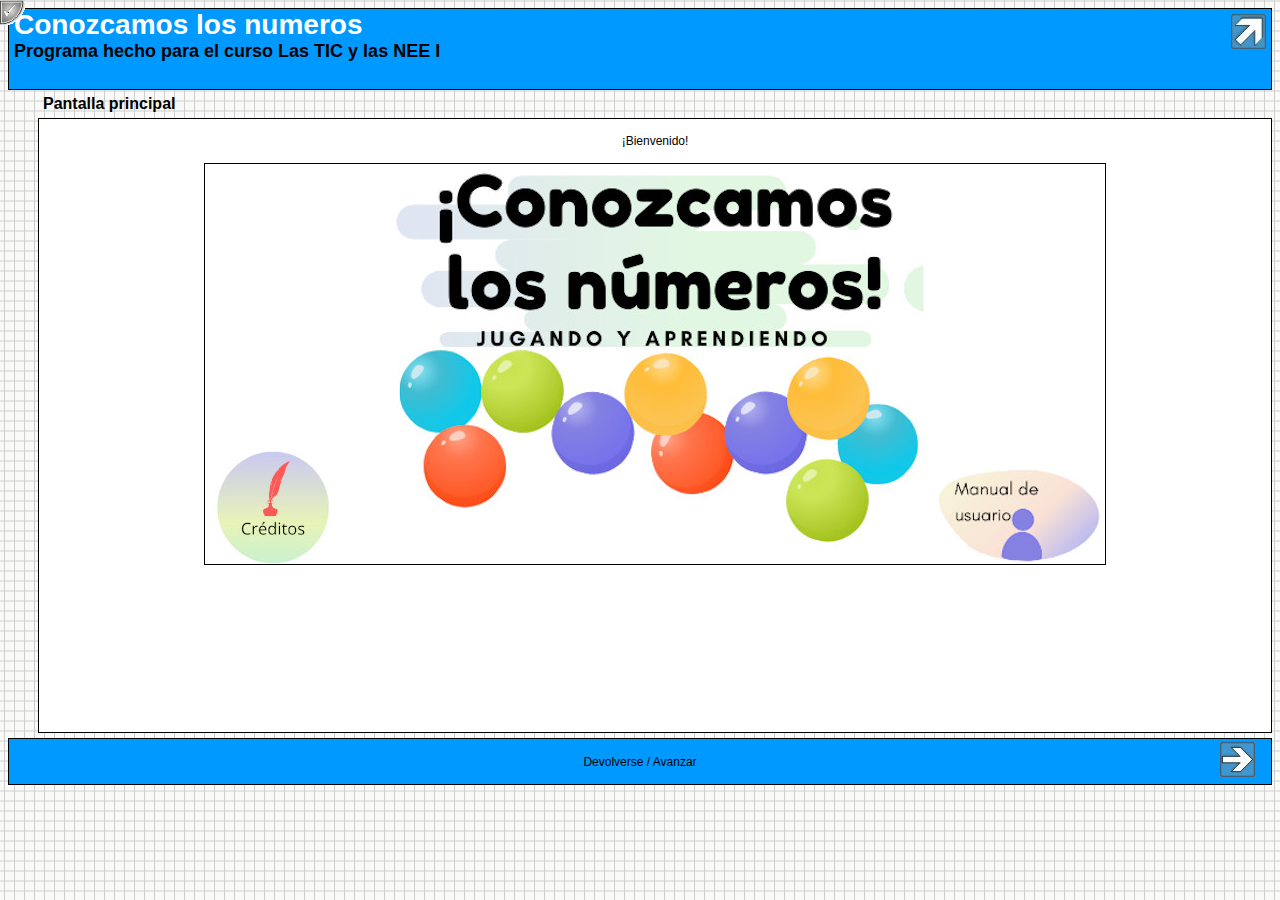
<file: index.htm>
<!DOCTYPE html>
<!--ArdoraPaquete-->
<!--Created by Ardora - www.webardora.net-->
<head><meta charset="utf-8"/>
<title>Conozcamos los números</title>
<meta name="keywords" content="" />
<meta name="description" content="" />
<link href="index.css" rel="stylesheet" type="text/css"/>
<script src="ardoraFiles/js/jquery.js"></script>
<script src="ardoraFiles/js/jquery-ui.min.js"></script>
<script src="ardoraFiles/js/jquery.ui.touch-punch.min.js"></script>
<script type="text/javascript" src="js/ardoraPaquete.js"></script>
</head>
<body  onload="inicia(), MM_preloadImages('images/axu1.jpg','images/fora1.jpg','images/seg1.jpg','images/ant1.jpg')">
<div id="suggestPost"><a></a></div>
	<div id="contenedor">
		<div id="cabecera">
			<h3> 
<a id="botonAxuda"  href="A031" onmouseout="MM_swapImgRestore()" onmouseover="MM_swapImage('Image1','','images/axu1.jpg',1)"><img src="images/axu0.jpg" alt="Ayuda" title="Ayuda" name="Image1" width="35" height="35" border="0" id="Image1" /></a>
<a id="botonPechar"  href="javascript:PechaVentana()" onmouseout="MM_swapImgRestore()" onmouseover="MM_swapImage('Image2','','images/fora1.jpg',1)"><img src="images/fora0.jpg" alt="cerrar ventana" title="cerrar ventana" name="Image2" width="35" height="35" border="0" id="Image2" /></a>
			</h3>
<h1>Conozcamos los numeros</h1>
<h2>Programa hecho para el curso Las TIC y las NEE I </h2>
			<h4 id="menuPrincipal">
			</h4>
	  </div>
		<div id="areaContido">
<h1 id="tituloAct" > A13 </h1>
<h2 id="enunciadoAct" > A15 </h2>
			<div id="areaApplet">
<h3 id="contidoAct" >A16</h3>
			</div>
		</div></div>
		<div id="pie">
		   <table width="100%" border="0">
              	   <tr>
<td width="4%"><a id="botonAtras"  href="A171" onmouseout="MM_swapImgRestore()" onmouseover="MM_swapImage('Image4','','images/ant1.jpg',1)"><img src="images/ant0.jpg" alt="A172" name="Image4"  border="0" id="Image4" /></a></td>
<td width="92%"><p align="center">Devolverse                /                      Avanzar</p><!--"83%"--></td>
<td width="4%"><a id="botonAdiante"  href="A191" onmouseout="MM_swapImgRestore()" onmouseover="MM_swapImage('Image3','','images/seg1.jpg',1)"><img src="images/seg0.jpg" alt="A192" name="Image3" border="0" id="Image3" /></a></td>
                   </tr>
                   </table>
	       </div>
	</div>

</body>
</html>
</file>
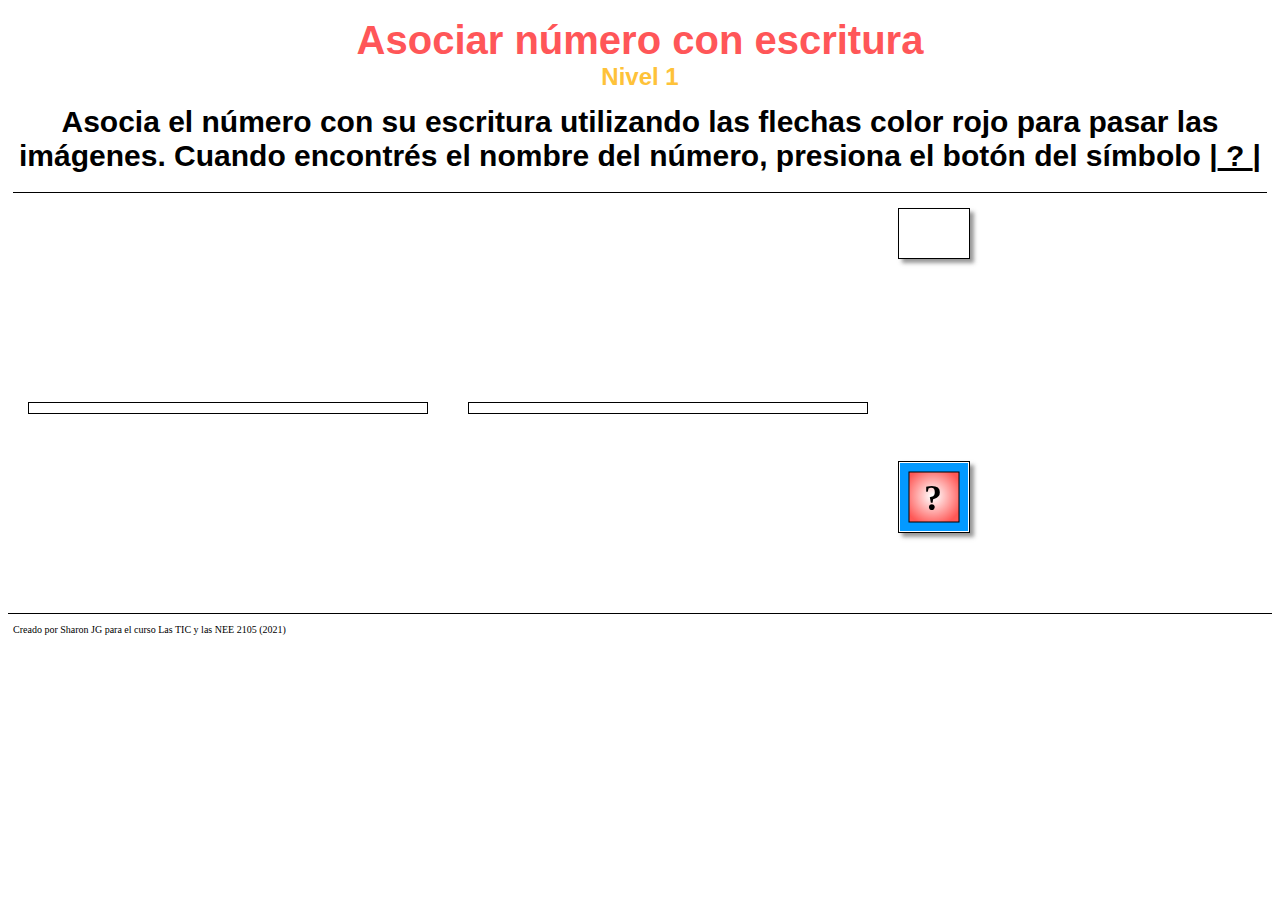
<file: Asocie_1/Asocie_1.htm>
<!DOCTYPE html>
<!--Created by Ardora - www.webardora.net-->
<!--ArdoraRel-->
<!--bajo licencia Attribution-NonCommercial-NoDerivatives 4.0 International (CC BY-NC-ND 4.0)
para otros usos contacte con el autor-->
<html lang="es">
<head><meta charset="utf-8" /><title>Asociar número con escitura - Nivel 1</title>
<link type="text/css" href="Asocie_1_resources/css/ardoraRel.css" rel="stylesheet" />
<script language="javascript" type="text/javascript" src="../ardoraFiles/js/jquery.js"></script>
<script language="javascript" type="text/javascript" src="../ardoraFiles/js/jquery-ui.min.js"></script>
<script language="javascript" type="text/javascript" src="../ardoraFiles/js/jquery.ui.touch-punch.min.js"></script>
<script language="javascript" type="text/javascript" src="Asocie_1_resources/js/ardoraRelCFG.js"></script>
<script language="javascript" type="text/javascript" src="Asocie_1_resources/js/ardoraScorm.js"></script>
<script language="javascript" type="text/javascript" src="Asocie_1_resources/js/ardoraRel.js"></script>
<script language="javascript" type="text/javascript" src="Asocie_1_resources/js/ardoraTab.js"></script>
</head>
<body onLoad="loadPage()" onbeforeunload="unloadPage()" onUnload="unloadPage()">
<div id="ardoraMain">
<audio id="audioEnu">
<source src="Asocie_1_resources/media/asociar_numero.mp3" type="audio/mp3">
</audio>
<audio id="auD1">
<source src="Asocie_1_resources/media/uno.mp3" type="audio/mp3">
</audio>
<audio id="auD2">
<source src="Asocie_1_resources/media/dos.mp3" type="audio/mp3">
</audio>
<audio id="auD3">
<source src="Asocie_1_resources/media/tres.mp3" type="audio/mp3">
</audio>
<audio id="auD4">
<source src="Asocie_1_resources/media/cuatro.mp3" type="audio/mp3">
</audio>
<audio id="auD5">
<source src="Asocie_1_resources/media/cinco.mp3" type="audio/mp3">
</audio>
<audio id="audioFelicitacion">
<source src="Asocie_1_resources/media/felicidades.mp3" type="audio/mp3">
</audio>
<audio id="audioErro">
<source src="Asocie_1_resources/media/intenta_de_nuevo.mp3" type="audio/mp3">
</audio>
<div id="ardoraEnu"><SPAN style="font-size:40px;color:#FF5658"><b>Asociar número con escritura</b></SPAN><br><SPAN style="font-size:24px;color:#FEC239"><b>Nivel 1</b></SPAN><br><br><SPAN style="font-size:30px;color:#000000"><b>Asocia el número con su escritura utilizando las flechas color rojo para pasar las imágenes. Cuando encontrés el nombre del número,  presiona el botón del símbolo |</b></SPAN><SPAN style="font-size:30px;color:#000000"><b><u> ? </u></b></SPAN><SPAN style="font-size:30px;color:#000000"><b>|</b></SPAN><br><br></div>
  <div id="ardoraAct">
<div id="tableL"><div class="cell"><div id="buttonUpLeft" class="butt"><canvas id="bUpLCanvas" width="400px" height="40px"></canvas></div>
<div id="contenL"></div><div id="buttonDownLeft" class="butt"><canvas id="bDownLCanvas" width="400px" height="40px"></canvas></div></div></div>
<div id="tableR"><div class="cell"><div id="buttonUpRight" class="butt"><canvas id="bUpRCanvas" width="400px" height="40px"></canvas></div>
<div id="contenR"></div><div id="buttonDownRight" class="butt"><canvas id="bDownRCanvas" width="400px" height="40px"></canvas></div></div></div>
<canvas id="ardoraActCanvas" width="2px" height="2px"></canvas>
  </div>
<div id="ardoraTab">
  <canvas id="ardoraTabCanvas" width="70" height="49"></canvas>
  <div id="buttonOk"><canvas id="buttonOkCanvas" width="70" height="70"></canvas></div>
</div></div>
<div id="ardoraAlumSCORM"><p></p></div>
<div id="ardoraAutor"><p>Creado por Sharon JG para el curso Las TIC y las NEE 2105 (2021)</p></div>
</body></html>
</file>
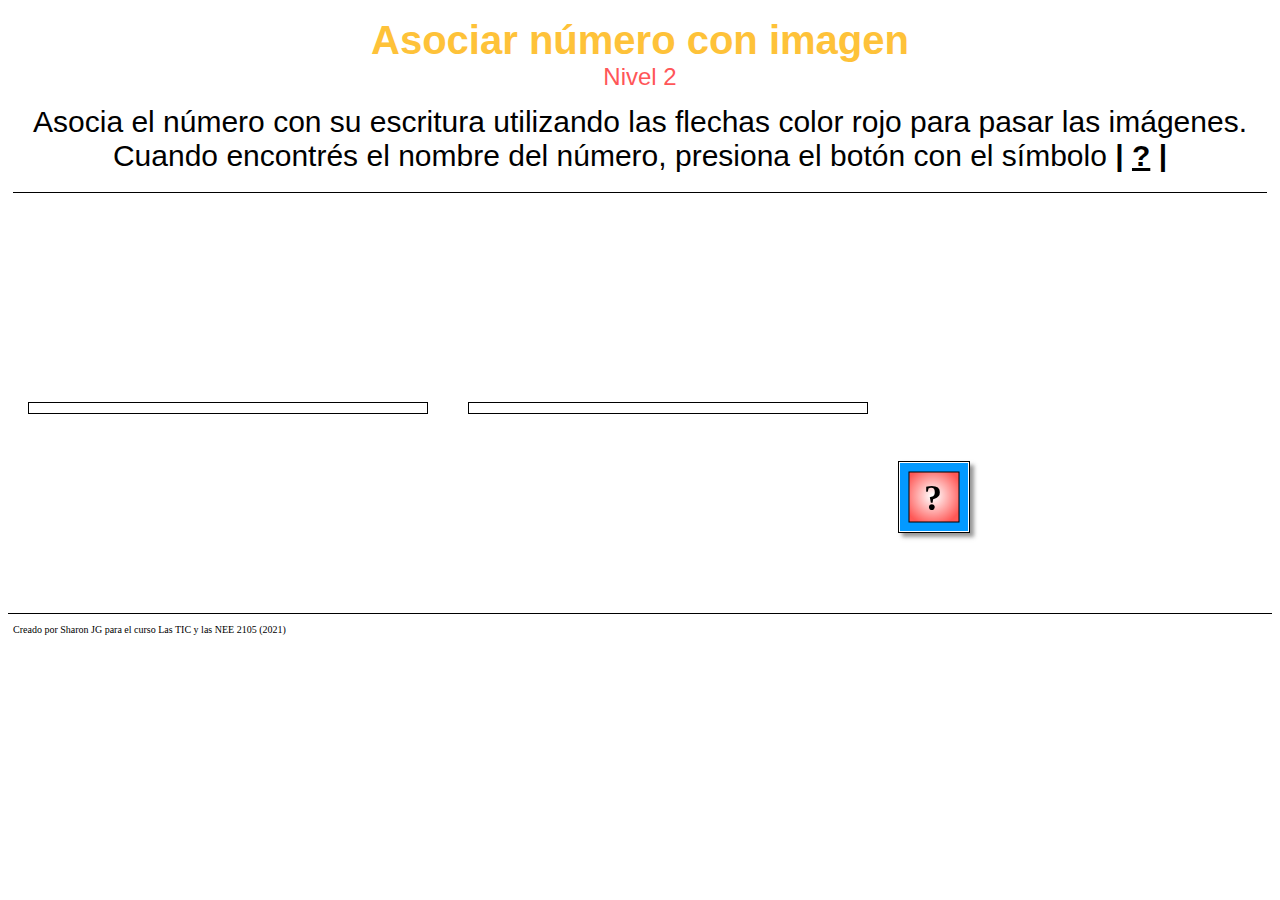
<file: Asocie_2/Asocie_2.htm>
<!DOCTYPE html>
<!--Created by Ardora - www.webardora.net-->
<!--ArdoraRel-->
<!--bajo licencia Attribution-NonCommercial-NoDerivatives 4.0 International (CC BY-NC-ND 4.0)
para otros usos contacte con el autor-->
<html lang="es">
<head><meta charset="utf-8" /><title>Asociar número e imagen - Nivel 2</title>
<link type="text/css" href="Asocie_2_resources/css/ardoraRel.css" rel="stylesheet" />
<script language="javascript" type="text/javascript" src="../ardoraFiles/js/jquery.js"></script>
<script language="javascript" type="text/javascript" src="../ardoraFiles/js/jquery-ui.min.js"></script>
<script language="javascript" type="text/javascript" src="../ardoraFiles/js/jquery.ui.touch-punch.min.js"></script>
<script language="javascript" type="text/javascript" src="Asocie_2_resources/js/ardoraRelCFG.js"></script>
<script language="javascript" type="text/javascript" src="Asocie_2_resources/js/ardoraScorm.js"></script>
<script language="javascript" type="text/javascript" src="Asocie_2_resources/js/ardoraRel.js"></script>
<script language="javascript" type="text/javascript" src="Asocie_2_resources/js/ardoraTab.js"></script>
</head>
<body onLoad="loadPage()" onbeforeunload="unloadPage()" onUnload="unloadPage()">
<div id="ardoraMain">
<audio id="audioEnu">
<source src="Asocie_2_resources/media/asociar_numero.mp3" type="audio/mp3">
</audio>
<audio id="auD1">
<source src="Asocie_2_resources/media/nueve.mp3" type="audio/mp3">
</audio>
<audio id="auD2">
<source src="Asocie_2_resources/media/10.mp3" type="audio/mp3">
</audio>
<audio id="auD3">
<source src="Asocie_2_resources/media/tres.mp3" type="audio/mp3">
</audio>
<audio id="auD4">
<source src="Asocie_2_resources/media/cuatro.mp3" type="audio/mp3">
</audio>
<audio id="auD5">
<source src="Asocie_2_resources/media/cinco.mp3" type="audio/mp3">
</audio>
<audio id="auD6">
<source src="Asocie_2_resources/media/seis.mp3" type="audio/mp3">
</audio>
<audio id="auD7">
<source src="Asocie_2_resources/media/siete.mp3" type="audio/mp3">
</audio>
<audio id="auD8">
<source src="Asocie_2_resources/media/ocho.mp3" type="audio/mp3">
</audio>
<audio id="audioFelicitacion">
<source src="Asocie_2_resources/media/felicidades.mp3" type="audio/mp3">
</audio>
<audio id="audioErro">
<source src="Asocie_2_resources/media/intenta_de_nuevo.mp3" type="audio/mp3">
</audio>
<div id="ardoraEnu"><SPAN style="font-size:40px;color:#FEC239"><b>Asociar número con imagen</b></SPAN><br><SPAN style="font-size:24px;color:#FF5658">Nivel 2</SPAN><br><br><SPAN style="font-size:30px;color:#000000">Asocia el número con su escritura utilizando las flechas color rojo para pasar las imágenes. Cuando encontrés el nombre del número, presiona el botón con el símbolo </SPAN><SPAN style="font-size:30px;color:#000000"><b>| </b></SPAN><SPAN style="font-size:30px;color:#000000"><b><u>?</u></b></SPAN><SPAN style="font-size:30px;color:#000000"><b> |</b></SPAN><br><br></div>
  <div id="ardoraAct">
<div id="tableL"><div class="cell"><div id="buttonUpLeft" class="butt"><canvas id="bUpLCanvas" width="400px" height="40px"></canvas></div>
<div id="contenL"></div><div id="buttonDownLeft" class="butt"><canvas id="bDownLCanvas" width="400px" height="40px"></canvas></div></div></div>
<div id="tableR"><div class="cell"><div id="buttonUpRight" class="butt"><canvas id="bUpRCanvas" width="400px" height="40px"></canvas></div>
<div id="contenR"></div><div id="buttonDownRight" class="butt"><canvas id="bDownRCanvas" width="400px" height="40px"></canvas></div></div></div>
<canvas id="ardoraActCanvas" width="2px" height="2px"></canvas>
  </div>
<div id="ardoraTab">
  <div id="buttonOk"><canvas id="buttonOkCanvas" width="70" height="70"></canvas></div>
</div></div>
<div id="ardoraAlumSCORM"><p></p></div>
<div id="ardoraAutor"><p>Creado por Sharon JG para el curso Las TIC y las NEE 2105 (2021)</p></div>
</body></html>
</file>
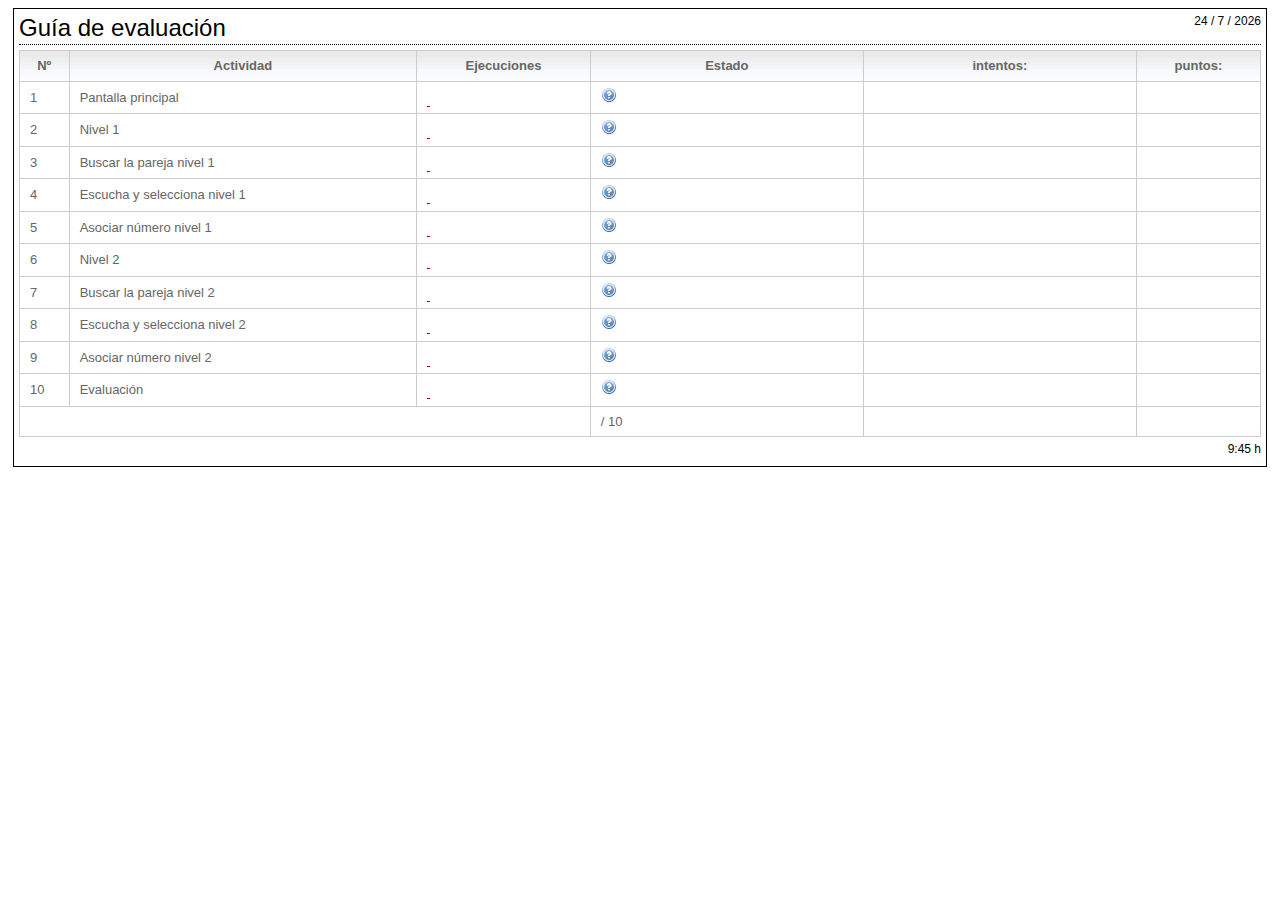
<file: avalia/avalia.htm>
<!DOCTYPE html>
<!--ArdoraPaquete_Autoavaliacion-->
<!--Created by Ardora - www.webardora.net-->
<head><meta charset="utf-8"/>
<title>Guía de evaluación</title>
<link href="avalia.css" rel="stylesheet" type="text/css"/>
<script type="text/javascript" src="avalia.js"></script>
</head>
<body>
<div id="informe">
   <div id="cabeceira">
      <div id="titulo">
Guía de evaluación
      </div>
      <div id="data">
      <script> document.write(dameData());</script>
      </div>
   </div>
   <div id="tempoInicio">
      <script> document.write(window.opener.horaInicio);</script>
    </div>
    <table width="100%" border="0"><thead><tr>
   <th scope="col" width="4%">Nº</th>
   <th scope="col" width="28%">Actividad</th>
   <th scope="col" width="14%">Ejecuciones</th>
   <th scope="col" width="22%">Estado</th>
   <th scope="col" width="22%">intentos:</th>
   <th scope="col" width="32%">puntos:</th>
   </tr></thead>
   <tr>
   <td>1</td>
   <td>Pantalla principal</td>
   <td><span class="hotspot" onmouseover="javascript:dameInforme(0)" onmouseout="tooltip.hide();"><script>document.write(contaIntentos(0))</script></span></td>
   <td><img id="ima0" src="images/help.png"/></td>
   <td><script>document.write(dameIntentos(0))</script></td>
   <td><script>document.write(damePuntos(0))</script></td>
   </tr>
   <tr>
   <td>2</td>
   <td>Nivel 1</td>
   <td><span class="hotspot" onmouseover="javascript:dameInforme(1)" onmouseout="tooltip.hide();"><script>document.write(contaIntentos(1))</script></span></td>
   <td><img id="ima1" src="images/help.png"/></td>
   <td><script>document.write(dameIntentos(1))</script></td>
   <td><script>document.write(damePuntos(1))</script></td>
   </tr>
   <tr>
   <td>3</td>
   <td>Buscar la pareja nivel 1</td>
   <td><span class="hotspot" onmouseover="javascript:dameInforme(2)" onmouseout="tooltip.hide();"><script>document.write(contaIntentos(2))</script></span></td>
   <td><img id="ima2" src="images/help.png"/></td>
   <td><script>document.write(dameIntentos(2))</script></td>
   <td><script>document.write(damePuntos(2))</script></td>
   </tr>
   <tr>
   <td>4</td>
   <td>Escucha y selecciona nivel 1</td>
   <td><span class="hotspot" onmouseover="javascript:dameInforme(3)" onmouseout="tooltip.hide();"><script>document.write(contaIntentos(3))</script></span></td>
   <td><img id="ima3" src="images/help.png"/></td>
   <td><script>document.write(dameIntentos(3))</script></td>
   <td><script>document.write(damePuntos(3))</script></td>
   </tr>
   <tr>
   <td>5</td>
   <td>Asociar número nivel 1</td>
   <td><span class="hotspot" onmouseover="javascript:dameInforme(4)" onmouseout="tooltip.hide();"><script>document.write(contaIntentos(4))</script></span></td>
   <td><img id="ima4" src="images/help.png"/></td>
   <td><script>document.write(dameIntentos(4))</script></td>
   <td><script>document.write(damePuntos(4))</script></td>
   </tr>
   <tr>
   <td>6</td>
   <td>Nivel 2</td>
   <td><span class="hotspot" onmouseover="javascript:dameInforme(5)" onmouseout="tooltip.hide();"><script>document.write(contaIntentos(5))</script></span></td>
   <td><img id="ima5" src="images/help.png"/></td>
   <td><script>document.write(dameIntentos(5))</script></td>
   <td><script>document.write(damePuntos(5))</script></td>
   </tr>
   <tr>
   <td>7</td>
   <td>Buscar la pareja nivel 2</td>
   <td><span class="hotspot" onmouseover="javascript:dameInforme(6)" onmouseout="tooltip.hide();"><script>document.write(contaIntentos(6))</script></span></td>
   <td><img id="ima6" src="images/help.png"/></td>
   <td><script>document.write(dameIntentos(6))</script></td>
   <td><script>document.write(damePuntos(6))</script></td>
   </tr>
   <tr>
   <td>8</td>
   <td>Escucha y selecciona nivel 2</td>
   <td><span class="hotspot" onmouseover="javascript:dameInforme(7)" onmouseout="tooltip.hide();"><script>document.write(contaIntentos(7))</script></span></td>
   <td><img id="ima7" src="images/help.png"/></td>
   <td><script>document.write(dameIntentos(7))</script></td>
   <td><script>document.write(damePuntos(7))</script></td>
   </tr>
   <tr>
   <td>9</td>
   <td>Asociar número nivel 2</td>
   <td><span class="hotspot" onmouseover="javascript:dameInforme(8)" onmouseout="tooltip.hide();"><script>document.write(contaIntentos(8))</script></span></td>
   <td><img id="ima8" src="images/help.png"/></td>
   <td><script>document.write(dameIntentos(8))</script></td>
   <td><script>document.write(damePuntos(8))</script></td>
   </tr>
   <tr>
   <td>10</td>
   <td>Evaluación</td>
   <td><span class="hotspot" onmouseover="javascript:dameInforme(9)" onmouseout="tooltip.hide();"><script>document.write(contaIntentos(9))</script></span></td>
   <td><img id="ima9" src="images/help.png"/></td>
   <td><script>document.write(dameIntentos(9))</script></td>
   <td><script>document.write(damePuntos(9))</script></td>
   </tr>
   <tr>
   <td colspan="3">&nbsp;</td>
   <td><strong><script>document.write(dameCorrectas())</script></strong> / 10 </td>
   <td>&nbsp;</td>
   <td><strong><script>document.write(damePuntosTotal())</script></strong></td>
   </tr>
</table>
<div id="tempoFin"><script>document.write(dameHora())</script></div>
</div></body></html>
</file>
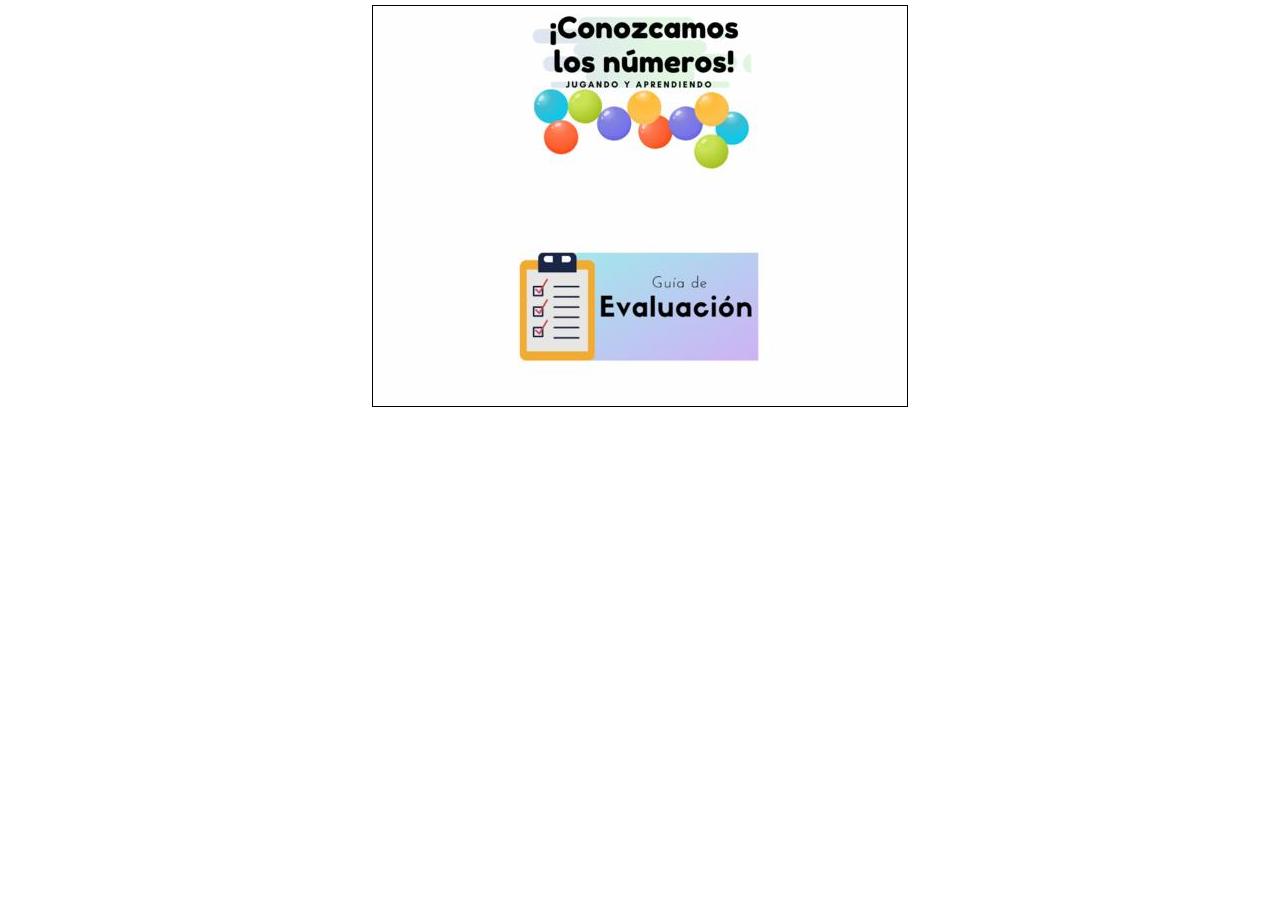
<file: Evaluacion/Evaluacion.htm>
<!DOCTYPE html>
<!--Created by Ardora - www.webardora.net-->
<!--ArdoraMPanorama-->
<!--bajo licencia Attribution-NonCommercial-NoDerivatives 4.0 International (CC BY-NC-ND 4.0)
para otros usos contacte con el autor-->
<html lang="es">
<head><meta charset="utf-8" /><title></title>
<!--[if lt IE 9]> <script src="ardoraFiles/js/html5shiv.js"></script> <![endif]-->
<link type="text/css" href="ardoraFiles/css/normalize.css" rel="stylesheet" />
<link type="text/css" href="Evaluacion_resources/css/ardorapanorama.css" rel="stylesheet" />
<script language="javascript" type="text/javascript" src="ardoraFiles/js/jquery.js"></script>
<script language="javascript" type="text/javascript" src="ardoraFiles/js/jquery-ui.min.js"></script>
<script src="ardoraFiles/js/jquery.ui.core.min.js"></script>
<script src="ardoraFiles/js/jquery.ui.widget.min.js"></script>
<script src="ardoraFiles/js/jquery.ui.mouse.min.js"></script>
<script src="ardoraFiles/js/jquery.ui.touch-punch.min.js"></script>
<script src="ardoraFiles/js/jquery.mobile.custom.min.js"></script>
<script language="javascript" type="text/javascript" src="Evaluacion_resources/js/ardorapanorama.js"></script>
</head>
<body>
<div id="ardoraMain">
<canvas id="ardoraActCanvas" width="2px" height="2px"></canvas>
<div id="ardora_zoom"><div id="zoomer"><img src="Evaluacion_resources/media/i_evaluación.jpg"  usemap="#mapPoints"/>
<map name="mapPoints">
<area shape="poly" coords="180,239,147,247,130,279,132,304,139,338,144,363,168,370,218,371,252,369,291,369,311,369,340,368,363,372,384,365,399,355,404,330,403,304,402,277,398,255,393,240,376,232,334,232,294,230,265,231,229,234,205,237,192,237" onclick='javascript:fileWindow("Evaluacion_resources/media/menuFiles/Evaluaci__n.pdf","Evaluación")' title="Evaluación">
</map>
</div></div></div>
</body></html>
</file>
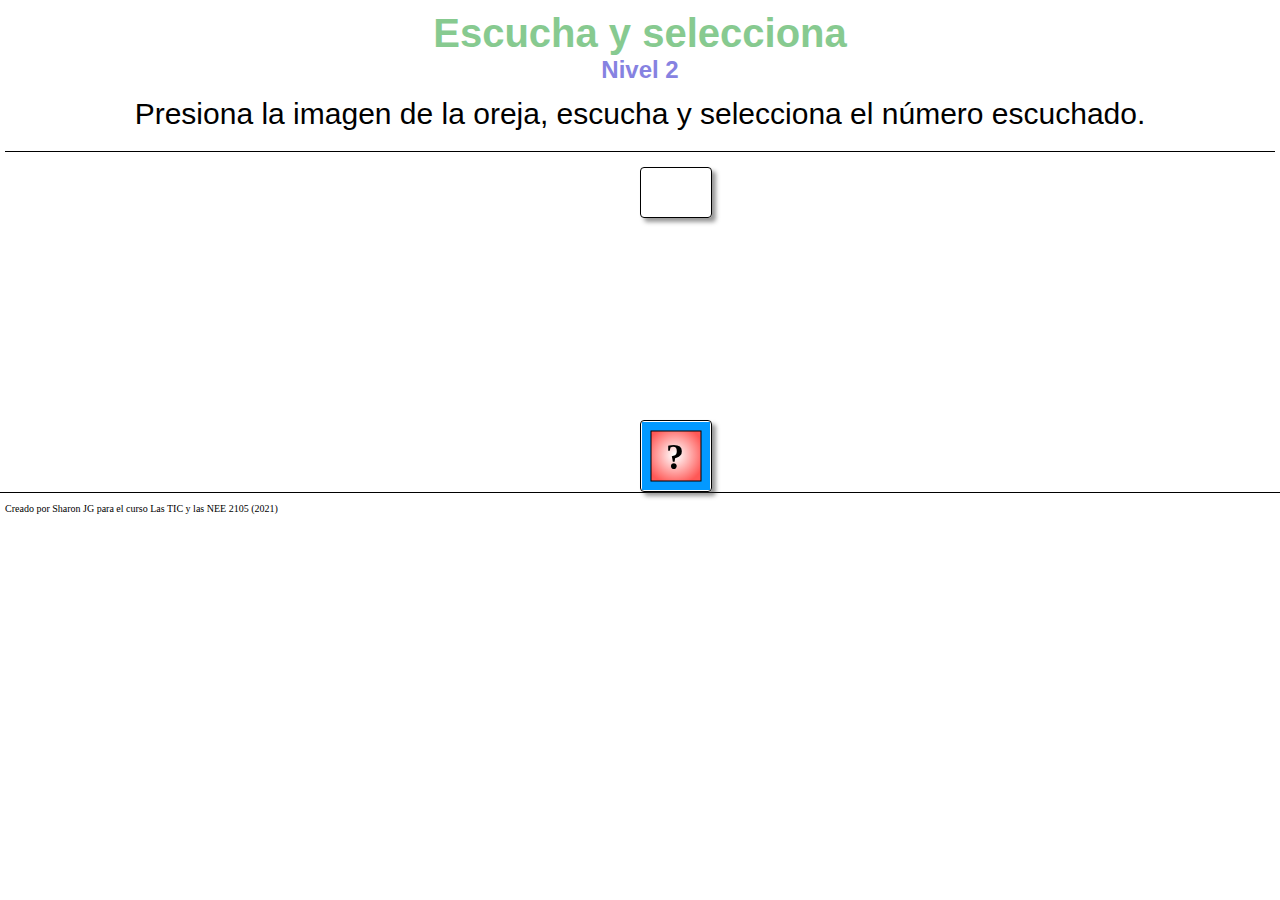
<file: imagen_sonido2/imagen_sonido2.htm>
<!DOCTYPE html>
<!--Created by Ardora - www.webardora.net-->
<!--ArdoraSelIma-->
<!--bajo licencia Attribution-NonCommercial-NoDerivatives 4.0 International (CC BY-NC-ND 4.0)
para otros usos contacte con el autor-->
<html lang="es">
<head><meta charset="utf-8" /><title>Escucha y selecciona - Nivel 2</title>
<link type="text/css" href="imagen_sonido2_resources/css/ardoraSelIma.css" rel="stylesheet" />
<script language="javascript" type="text/javascript" src="../ardoraFiles/js/jquery.js"></script>
<script language="javascript" type="text/javascript" src="../ardoraFiles/js/jquery-ui.min.js"></script>
<script language="javascript" type="text/javascript" src="../ardoraFiles/js/jquery.ui.touch-punch.min.js"></script>
<script language="javascript" type="text/javascript" src="imagen_sonido2_resources/js/ardoraSelImaCFG.js"></script>
<script language="javascript" type="text/javascript" src="imagen_sonido2_resources/js/ardoraScorm.js"></script>
<script language="javascript" type="text/javascript" src="imagen_sonido2_resources/js/ardoraSelIma.js"></script>
<script language="javascript" type="text/javascript" src="imagen_sonido2_resources/js/ardoraTab.js"></script>
</head>
<body onLoad="loadPage()" onbeforeunload="unloadPage()" onUnload="unloadPage()">
<div id="ardoraMain">
<audio id="audioEnu">
<source src="imagen_sonido2_resources/media/escucha_y_selecciona.mp3" type="audio/mp3">
</audio>
<audio id="audioFelicitacion">
<source src="imagen_sonido2_resources/media/felicidades.mp3" type="audio/mp3">
</audio>
<audio id="audioErro">
<source src="imagen_sonido2_resources/media/intenta_de_nuevo.mp3" type="audio/mp3">
</audio>
<audio id="auQ1">
<source src="imagen_sonido2_resources/media/uno.mp3" type="audio/mp3">
</audio>
<audio id="auQ2">
<source src="imagen_sonido2_resources/media/dos.mp3" type="audio/mp3">
</audio>
<audio id="auQ3">
<source src="imagen_sonido2_resources/media/tres.mp3" type="audio/mp3">
</audio>
<audio id="auQ4">
<source src="imagen_sonido2_resources/media/cuatro.mp3" type="audio/mp3">
</audio>
<audio id="auQ5">
<source src="imagen_sonido2_resources/media/cinco.mp3" type="audio/mp3">
</audio>
<audio id="auQ6">
<source src="imagen_sonido2_resources/media/seis.mp3" type="audio/mp3">
</audio>
<audio id="auQ7">
<source src="imagen_sonido2_resources/media/siete.mp3" type="audio/mp3">
</audio>
<audio id="auQ8">
<source src="imagen_sonido2_resources/media/ocho.mp3" type="audio/mp3">
</audio>
<audio id="auQ9">
<source src="imagen_sonido2_resources/media/nueve.mp3" type="audio/mp3">
</audio>
<audio id="auQ10">
<source src="imagen_sonido2_resources/media/10.mp3" type="audio/mp3">
</audio>
<div id="ardoraEnu"><SPAN style="font-size:40px;color:#87CA90"><b>Escucha y selecciona</b></SPAN><br><SPAN style="font-size:24px;color:#8682E1"><b>Nivel 2</b></SPAN><br><br><SPAN style="font-size:30px;color:#000000">Presiona la imagen de la oreja, escucha y selecciona el número escuchado.</SPAN><br><br></div>
  <div id="ardoraAct"><div id="ardoraQuest"></div><div id="ardoraBoard"></div>
<canvas id="ardoraActCanvas" width="2px" height="2px"></canvas>
  </div>
<div id="ardoraTab">
  <canvas id="ardoraTabCanvas" width="70" height="49"></canvas>
  <div id="buttonOk"><canvas id="buttonOkCanvas" width="70" height="70"></canvas></div>
</div></div>
<div id="ardoraAlumSCORM"><p></p></div>
<div id="ardoraAutor"><p>Creado por Sharon JG para el curso Las TIC y las NEE 2105 (2021)</p></div>
</body></html>
</file>
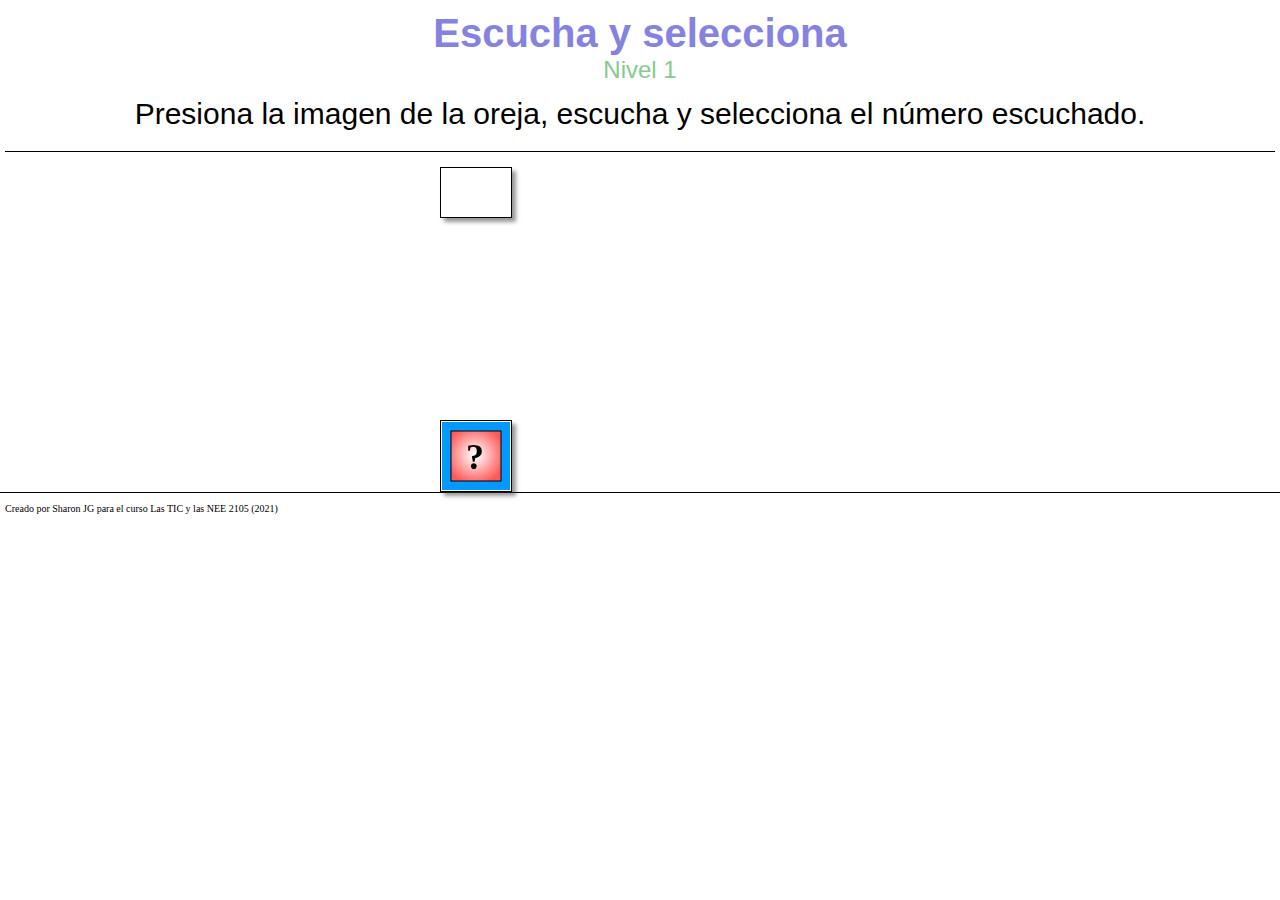
<file: imagensonido1/imagensonido1.htm>
<!DOCTYPE html>
<!--Created by Ardora - www.webardora.net-->
<!--ArdoraSelIma-->
<!--bajo licencia Attribution-NonCommercial-NoDerivatives 4.0 International (CC BY-NC-ND 4.0)
para otros usos contacte con el autor-->
<html lang="es">
<head><meta charset="utf-8" /><title>Escucha y selecciona - Nivel 1</title>
<link type="text/css" href="imagensonido1_resources/css/ardoraSelIma.css" rel="stylesheet" />
<script language="javascript" type="text/javascript" src="../ardoraFiles/js/jquery.js"></script>
<script language="javascript" type="text/javascript" src="../ardoraFiles/js/jquery-ui.min.js"></script>
<script language="javascript" type="text/javascript" src="../ardoraFiles/js/jquery.ui.touch-punch.min.js"></script>
<script language="javascript" type="text/javascript" src="imagensonido1_resources/js/ardoraSelImaCFG.js"></script>
<script language="javascript" type="text/javascript" src="imagensonido1_resources/js/ardoraScorm.js"></script>
<script language="javascript" type="text/javascript" src="imagensonido1_resources/js/ardoraSelIma.js"></script>
<script language="javascript" type="text/javascript" src="imagensonido1_resources/js/ardoraTab.js"></script>
</head>
<body onLoad="loadPage()" onbeforeunload="unloadPage()" onUnload="unloadPage()">
<div id="ardoraMain">
<audio id="audioEnu">
<source src="imagensonido1_resources/media/escucha_y_selecciona.mp3" type="audio/mp3">
</audio>
<audio id="audioFelicitacion">
<source src="imagensonido1_resources/media/felicidades.mp3" type="audio/mp3">
</audio>
<audio id="audioErro">
<source src="imagensonido1_resources/media/intenta_de_nuevo.mp3" type="audio/mp3">
</audio>
<audio id="auQ1">
<source src="imagensonido1_resources/media/uno.mp3" type="audio/mp3">
</audio>
<audio id="auQ2">
<source src="imagensonido1_resources/media/dos.mp3" type="audio/mp3">
</audio>
<audio id="auQ3">
<source src="imagensonido1_resources/media/tres.mp3" type="audio/mp3">
</audio>
<audio id="auQ4">
<source src="imagensonido1_resources/media/cuatro.mp3" type="audio/mp3">
</audio>
<audio id="auQ5">
<source src="imagensonido1_resources/media/cinco.mp3" type="audio/mp3">
</audio>
<div id="ardoraEnu"><SPAN style="font-size:40px;color:#8682E1"><b>Escucha y selecciona</b></SPAN><br><SPAN style="font-size:24px;color:#87CA90">Nivel 1</SPAN><br><br><SPAN style="font-size:30px;color:#000000">Presiona la imagen de la oreja, escucha y selecciona el número escuchado.</SPAN><br><br></div>
  <div id="ardoraAct"><div id="ardoraQuest"></div><div id="ardoraBoard"></div>
<canvas id="ardoraActCanvas" width="2px" height="2px"></canvas>
  </div>
<div id="ardoraTab">
  <canvas id="ardoraTabCanvas" width="70" height="49"></canvas>
  <div id="buttonOk"><canvas id="buttonOkCanvas" width="70" height="70"></canvas></div>
</div></div>
<div id="ardoraAlumSCORM"><p></p></div>
<div id="ardoraAutor"><p>Creado por Sharon JG para el curso Las TIC y las NEE 2105 (2021)</p></div>
</body></html>
</file>
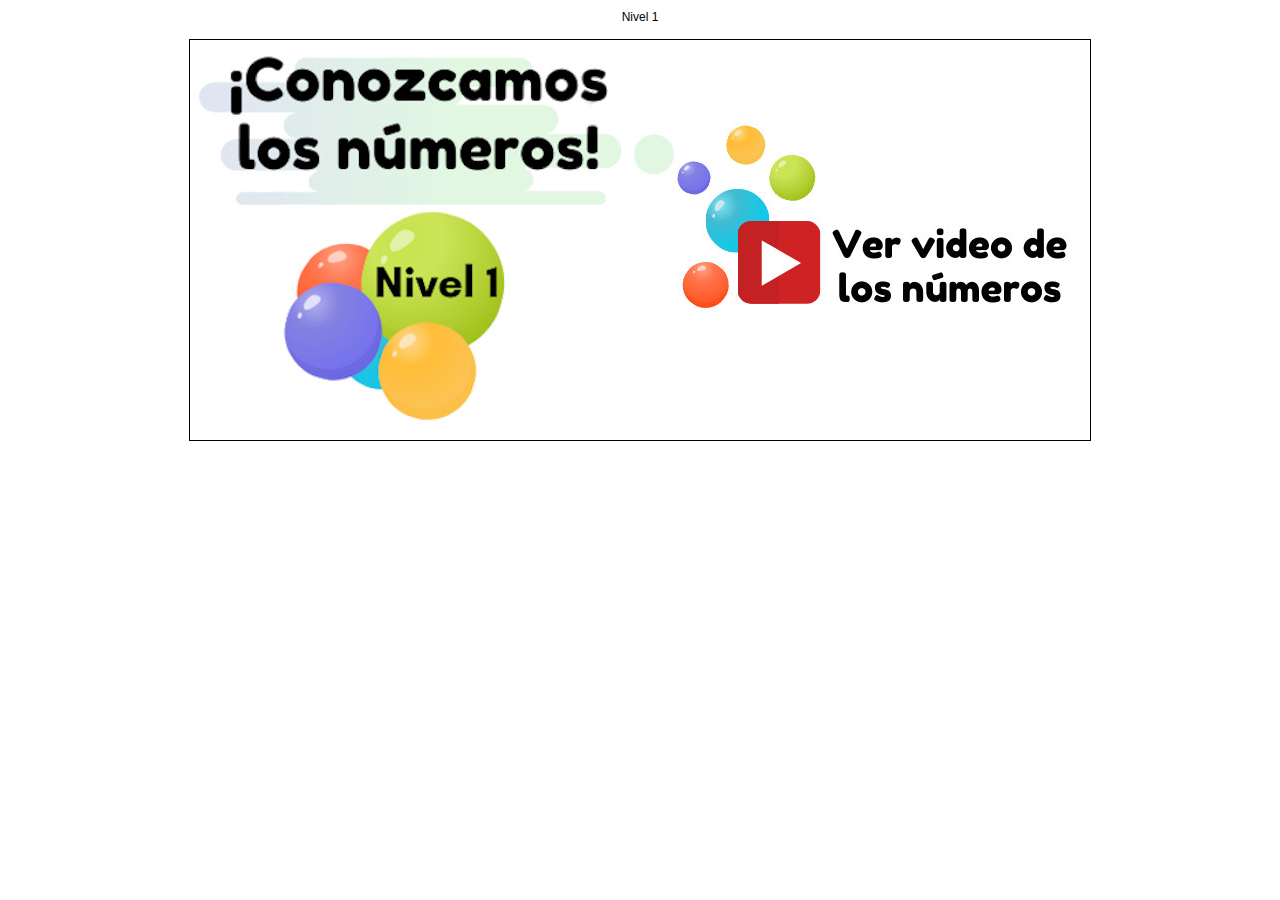
<file: Panorama1/Panorama1.htm>
<!DOCTYPE html>
<!--Created by Ardora - www.webardora.net-->
<!--ArdoraMPanorama-->
<!--bajo licencia Attribution-NonCommercial-NoDerivatives 4.0 International (CC BY-NC-ND 4.0)
para otros usos contacte con el autor-->
<html lang="es">
<head><meta charset="utf-8" /><title></title>
<!--[if lt IE 9]> <script src="ardoraFiles/js/html5shiv.js"></script> <![endif]-->
<link type="text/css" href="ardoraFiles/css/normalize.css" rel="stylesheet" />
<link type="text/css" href="Panorama1_resources/css/ardorapanorama.css" rel="stylesheet" />
<script language="javascript" type="text/javascript" src="ardoraFiles/js/jquery.js"></script>
<script language="javascript" type="text/javascript" src="ardoraFiles/js/jquery-ui.min.js"></script>
<script src="ardoraFiles/js/jquery.ui.core.min.js"></script>
<script src="ardoraFiles/js/jquery.ui.widget.min.js"></script>
<script src="ardoraFiles/js/jquery.ui.mouse.min.js"></script>
<script src="ardoraFiles/js/jquery.ui.touch-punch.min.js"></script>
<script src="ardoraFiles/js/jquery.mobile.custom.min.js"></script>
<script language="javascript" type="text/javascript" src="Panorama1_resources/js/ardorapanorama.js"></script>
</head>
<body>
<div id="ardoraMain">
<audio id="audioEnu">
<source src="Panorama1_resources/media/aprendamos_nivel_1.mp3" type="audio/mp3">
</audio>
<canvas id="ardoraActCanvas" width="2px" height="2px"></canvas>
<div id="ardoraEnu"><SPAN style="font-size:12px;color:#000000">Nivel 1</SPAN></div>
<div id="ardora_zoom"><div id="zoomer"><img src="Panorama1_resources/media/i_panorama1.jpg"  usemap="#mapPoints"/>
<map name="mapPoints">
<area shape="poly" coords="527,84,516,113,491,127,475,146,497,174,511,196,490,225,478,252,493,279,551,285,609,296,676,299,717,292,758,283,803,280,853,270,874,264,888,242,882,209,868,182,839,180,783,175,723,168,665,155,644,150,642,126,633,112,614,98,595,86,566,76,545,74" target="_blank" href="https://youtu.be/6_DBB8yfYlA" title="video Nivel 1">
</map>
</div></div></div>
</body></html>
</file>
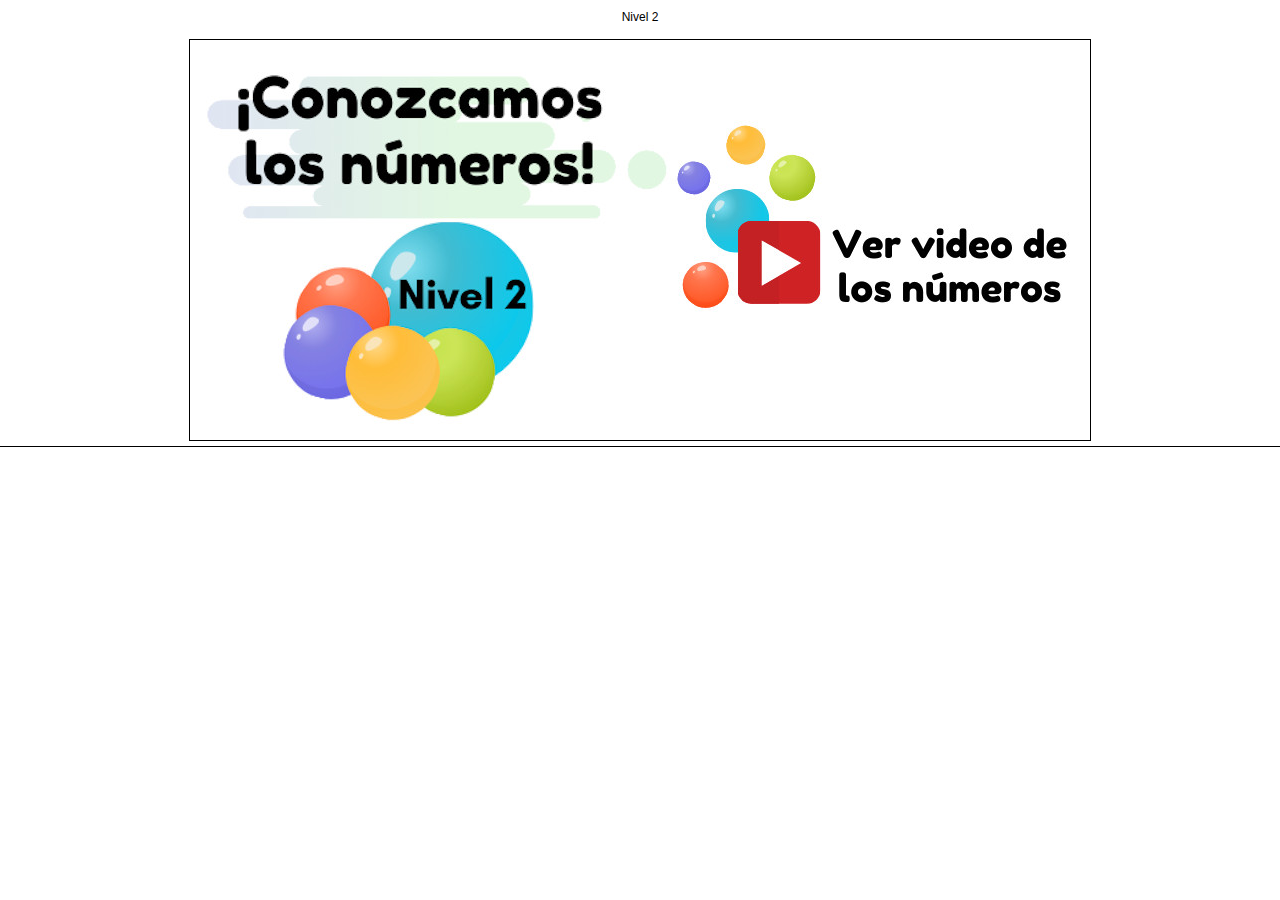
<file: panorama2/panorama2.htm>
<!DOCTYPE html>
<!--Created by Ardora - www.webardora.net-->
<!--ArdoraMPanorama-->
<!--bajo licencia Attribution-NonCommercial-NoDerivatives 4.0 International (CC BY-NC-ND 4.0)
para otros usos contacte con el autor-->
<html lang="es">
<head><meta charset="utf-8" /><title>panorama</title>
<!--[if lt IE 9]> <script src="ardoraFiles/js/html5shiv.js"></script> <![endif]-->
<link type="text/css" href="ardoraFiles/css/normalize.css" rel="stylesheet" />
<link type="text/css" href="panorama2_resources/css/ardorapanorama.css" rel="stylesheet" />
<script language="javascript" type="text/javascript" src="ardoraFiles/js/jquery.js"></script>
<script language="javascript" type="text/javascript" src="ardoraFiles/js/jquery-ui.min.js"></script>
<script src="ardoraFiles/js/jquery.ui.core.min.js"></script>
<script src="ardoraFiles/js/jquery.ui.widget.min.js"></script>
<script src="ardoraFiles/js/jquery.ui.mouse.min.js"></script>
<script src="ardoraFiles/js/jquery.ui.touch-punch.min.js"></script>
<script src="ardoraFiles/js/jquery.mobile.custom.min.js"></script>
<script language="javascript" type="text/javascript" src="panorama2_resources/js/ardorapanorama.js"></script>
</head>
<body>
<div id="ardoraMain">
<audio id="audioEnu">
<source src="panorama2_resources/media/nivel_2.mp3" type="audio/mp3">
</audio>
<canvas id="ardoraActCanvas" width="2px" height="2px"></canvas>
<div id="ardoraEnu"><SPAN style="font-size:12px;color:#000000">Nivel 2</SPAN></div>
<div id="ardora_zoom"><div id="zoomer"><img src="panorama2_resources/media/i_panorama2.jpg"  usemap="#mapPoints"/>
<map name="mapPoints">
<area shape="poly" coords="546,114,522,110,491,124"><area shape="poly" coords="494,105,496,112,483,137,487,143,490,179,492,211,488,238,490,263,525,279,556,279,587,276,654,284,731,279,764,282,809,281,850,277,879,253,882,225,877,198,848,181,794,187,706,180,651,172,649,144,632,110,621,97,599,87,560,78,516,91,513,96" target="_blank" href="https://youtu.be/rCI5ECxcevA" title="v">
</map>
</div></div></div>
<div id="ardoraAutor"><p></p></div>
</body></html>
</file>
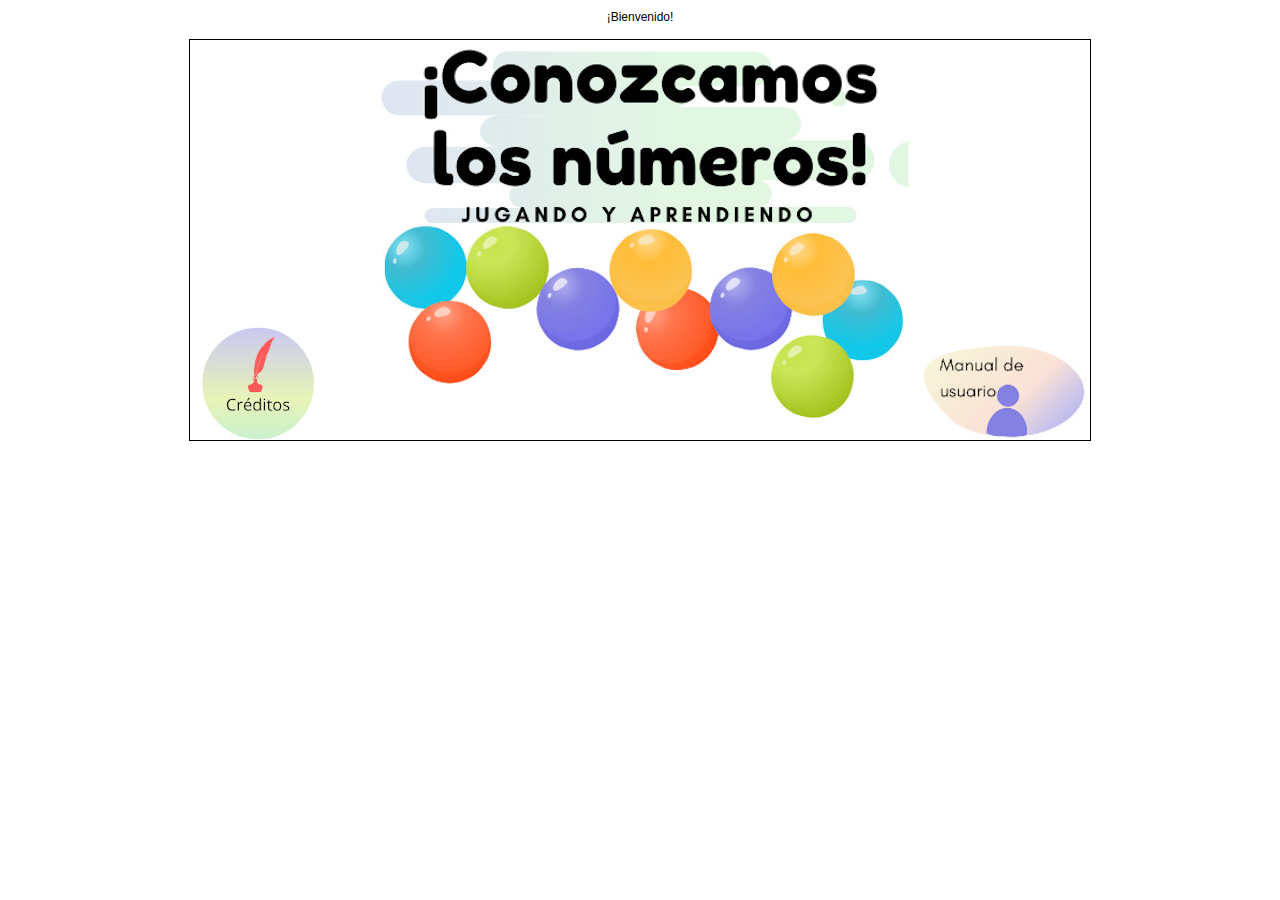
<file: Pantalla_inicial/Pantalla_inicial.htm>
<!DOCTYPE html>
<!--Created by Ardora - www.webardora.net-->
<!--ArdoraMPanorama-->
<!--bajo licencia Attribution-NonCommercial-NoDerivatives 4.0 International (CC BY-NC-ND 4.0)
para otros usos contacte con el autor-->
<html lang="es">
<head><meta charset="utf-8" /><title></title>
<!--[if lt IE 9]> <script src="ardoraFiles/js/html5shiv.js"></script> <![endif]-->
<link type="text/css" href="ardoraFiles/css/normalize.css" rel="stylesheet" />
<link type="text/css" href="Pantalla_inicial_resources/css/ardorapanorama.css" rel="stylesheet" />
<script language="javascript" type="text/javascript" src="ardoraFiles/js/jquery.js"></script>
<script language="javascript" type="text/javascript" src="ardoraFiles/js/jquery-ui.min.js"></script>
<script src="ardoraFiles/js/jquery.ui.core.min.js"></script>
<script src="ardoraFiles/js/jquery.ui.widget.min.js"></script>
<script src="ardoraFiles/js/jquery.ui.mouse.min.js"></script>
<script src="ardoraFiles/js/jquery.ui.touch-punch.min.js"></script>
<script src="ardoraFiles/js/jquery.mobile.custom.min.js"></script>
<script language="javascript" type="text/javascript" src="Pantalla_inicial_resources/js/ardorapanorama.js"></script>
</head>
<body>
<div id="ardoraMain">
<audio id="audioEnu">
<source src="Pantalla_inicial_resources/media/bienvenido.mp3" type="audio/mp3">
</audio>
<canvas id="ardoraActCanvas" width="2px" height="2px"></canvas>
<div id="ardoraEnu"><SPAN style="font-size:12px;color:#000000">¡Bienvenido!</SPAN></div>
<div id="ardora_zoom"><div id="zoomer"><img src="Pantalla_inicial_resources/media/i_panoramainicial.jpg"  usemap="#mapPoints"/>
<map name="mapPoints">
<area shape="poly" coords="45,292,31,302,19,316,11,348,25,378,46,396,75,398,97,391,113,375,121,356,122,336,115,315,107,303,93,294,79,287,64,285" onclick='javascript:fileWindow("Pantalla_inicial_resources/media/menuFiles/Cr__ditos.pdf","c")' title="c"><area shape="poly" coords="773,306,748,308,730,320,727,339,736,360,750,376,767,392,796,397,854,399,879,394,891,376,898,355,899,334,890,320,874,308,846,296,806,302" onclick='javascript:fileWindow("Pantalla_inicial_resources/media/menuFiles/Manual_de_usuario.pdf","m")' title="m">
</map>
</div></div></div>
</body></html>
</file>
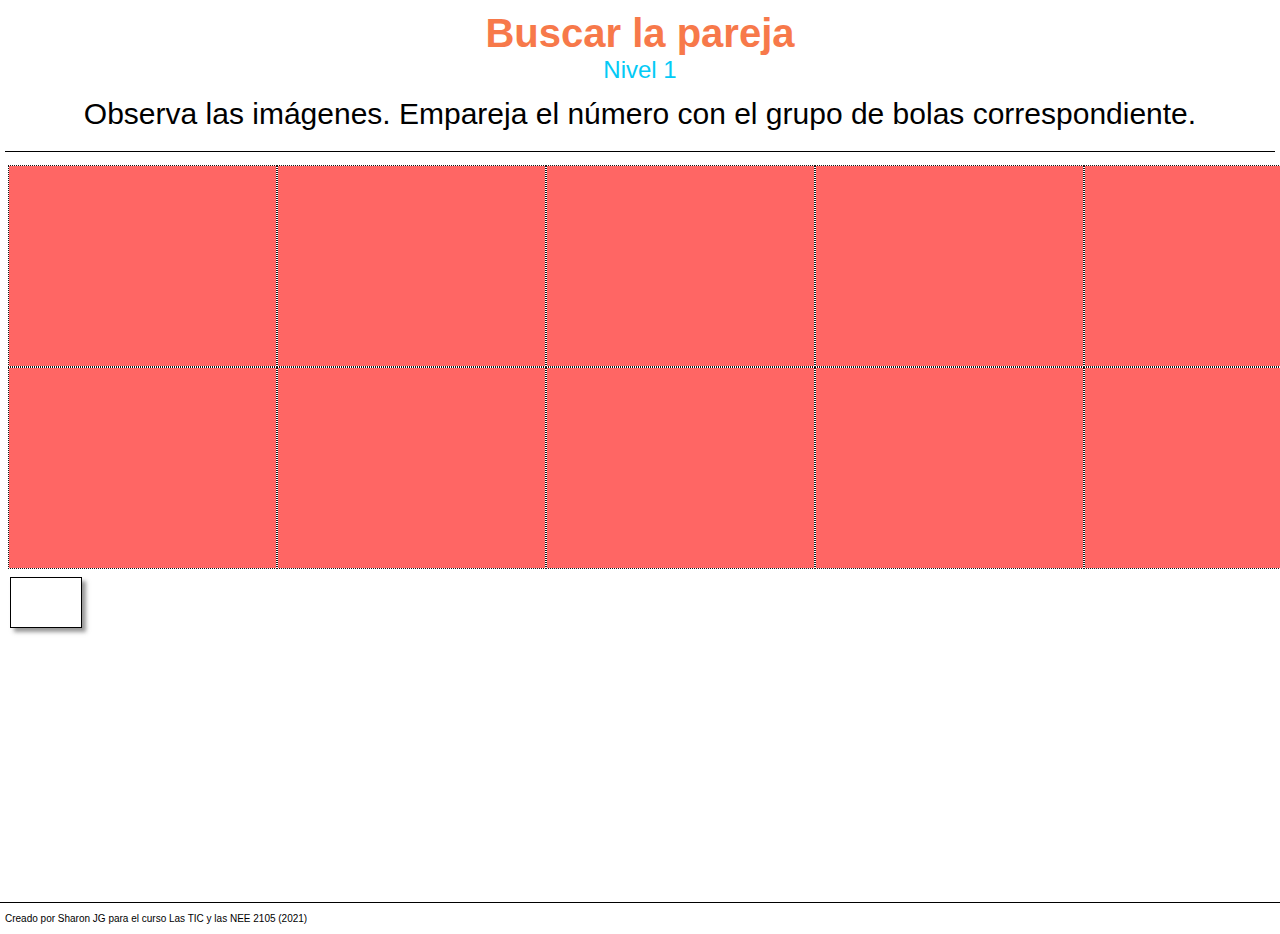
<file: PAREJA_lvl_1/PAREJA_lvl_1.htm>
<!DOCTYPE html>
<!--Created by Ardora - www.webardora.net-->
<!--ArdoraMemo-->
<!--bajo licencia Attribution-NonCommercial-NoDerivatives 4.0 International (CC BY-NC-ND 4.0)
para otros usos contacte con el autor-->
<html lang="es">
<head><meta charset="utf-8" /><title>Buscar la pareja - Nivel 1</title>
<link type="text/css" href="PAREJA_lvl_1_resources/css/ardoraMemo.css" rel="stylesheet" />
<script language="javascript" type="text/javascript" src="../ardoraFiles/js/jquery.js"></script>
<script language="javascript" type="text/javascript" src="../ardoraFiles/js/jquery-ui.min.js"></script>
<script language="javascript" type="text/javascript" src="../ardoraFiles/js/jquery.ui.touch-punch.min.js"></script>
<script language="javascript" type="text/javascript" src="PAREJA_lvl_1_resources/js/ardoraMemoCFG.js"></script>
<script language="javascript" type="text/javascript" src="PAREJA_lvl_1_resources/js/ardoraScorm.js"></script>
<script language="javascript" type="text/javascript" src="PAREJA_lvl_1_resources/js/ardoraMemo.js"></script>
<script language="javascript" type="text/javascript" src="PAREJA_lvl_1_resources/js/ardoraTab.js"></script>
</head>
<body onLoad="loadPage()" onbeforeunload="unloadPage()" onUnload="unloadPage()">
<div id="ardoraMain">
<audio id="audioEnu">
<source src="PAREJA_lvl_1_resources/media/Buscarpareja_nivel_1.mp3" type="audio/mp3">
</audio>
<audio id="audioFelicitacion">
<source src="PAREJA_lvl_1_resources/media/felicidades.mp3" type="audio/mp3">
</audio>
<audio id="auMTA=">
<source src="PAREJA_lvl_1_resources/media/uno.mp3" type="audio/mp3">
</audio>
<audio id="auMjA=">
<source src="PAREJA_lvl_1_resources/media/uno.mp3" type="audio/mp3">
</audio>
<audio id="auMTE=">
<source src="PAREJA_lvl_1_resources/media/dos.mp3" type="audio/mp3">
</audio>
<audio id="auMjE=">
<source src="PAREJA_lvl_1_resources/media/dos.mp3" type="audio/mp3">
</audio>
<audio id="auMTI=">
<source src="PAREJA_lvl_1_resources/media/tres.mp3" type="audio/mp3">
</audio>
<audio id="auMjI=">
<source src="PAREJA_lvl_1_resources/media/tres.mp3" type="audio/mp3">
</audio>
<audio id="auMTM=">
<source src="PAREJA_lvl_1_resources/media/cuatro.mp3" type="audio/mp3">
</audio>
<audio id="auMjM=">
<source src="PAREJA_lvl_1_resources/media/cuatro.mp3" type="audio/mp3">
</audio>
<audio id="auMTQ=">
<source src="PAREJA_lvl_1_resources/media/cinco.mp3" type="audio/mp3">
</audio>
<audio id="auMjQ=">
<source src="PAREJA_lvl_1_resources/media/cinco.mp3" type="audio/mp3">
</audio>
<div id="ardoraEnu"><SPAN style="font-size:40px;color:#F7794A"><b>Buscar la pareja</b></SPAN><br><SPAN style="font-size:24px;color:#03CAF6">Nivel 1</SPAN><br><br><SPAN style="font-size:30px;color:#000000">Observa las imágenes. Empareja el número con el grupo de bolas correspondiente.</SPAN><br><br></div>
  <div id="ardoraAct">
      <div id="ima11" class="imaCell">
        <div id="ima11_img" class="imaCell_img"></div>
      </div>
      <div id="ima12" class="imaCell">
        <div id="ima12_img" class="imaCell_img"></div>
      </div>
      <div id="ima13" class="imaCell">
        <div id="ima13_img" class="imaCell_img"></div>
      </div>
      <div id="ima14" class="imaCell">
        <div id="ima14_img" class="imaCell_img"></div>
      </div>
      <div id="ima15" class="imaCell">
        <div id="ima15_img" class="imaCell_img"></div>
      </div>
      <div id="ima21" class="imaCell">
        <div id="ima21_img" class="imaCell_img"></div>
      </div>
      <div id="ima22" class="imaCell">
        <div id="ima22_img" class="imaCell_img"></div>
      </div>
      <div id="ima23" class="imaCell">
        <div id="ima23_img" class="imaCell_img"></div>
      </div>
      <div id="ima24" class="imaCell">
        <div id="ima24_img" class="imaCell_img"></div>
      </div>
      <div id="ima25" class="imaCell">
        <div id="ima25_img" class="imaCell_img"></div>
      </div>
<canvas id="ardoraActCanvas" width="2px" height="2px"></canvas>
  </div>
<div id="ardoraTab">
  <canvas id="ardoraTabCanvas" width="70" height="49"></canvas>
</div></div>
<div id="ardoraAlumSCORM"><p></p></div>
<div id="ardoraAutor"><p>Creado por Sharon JG para el curso Las TIC y las NEE 2105 (2021)</p></div>
</body></html>
</file>
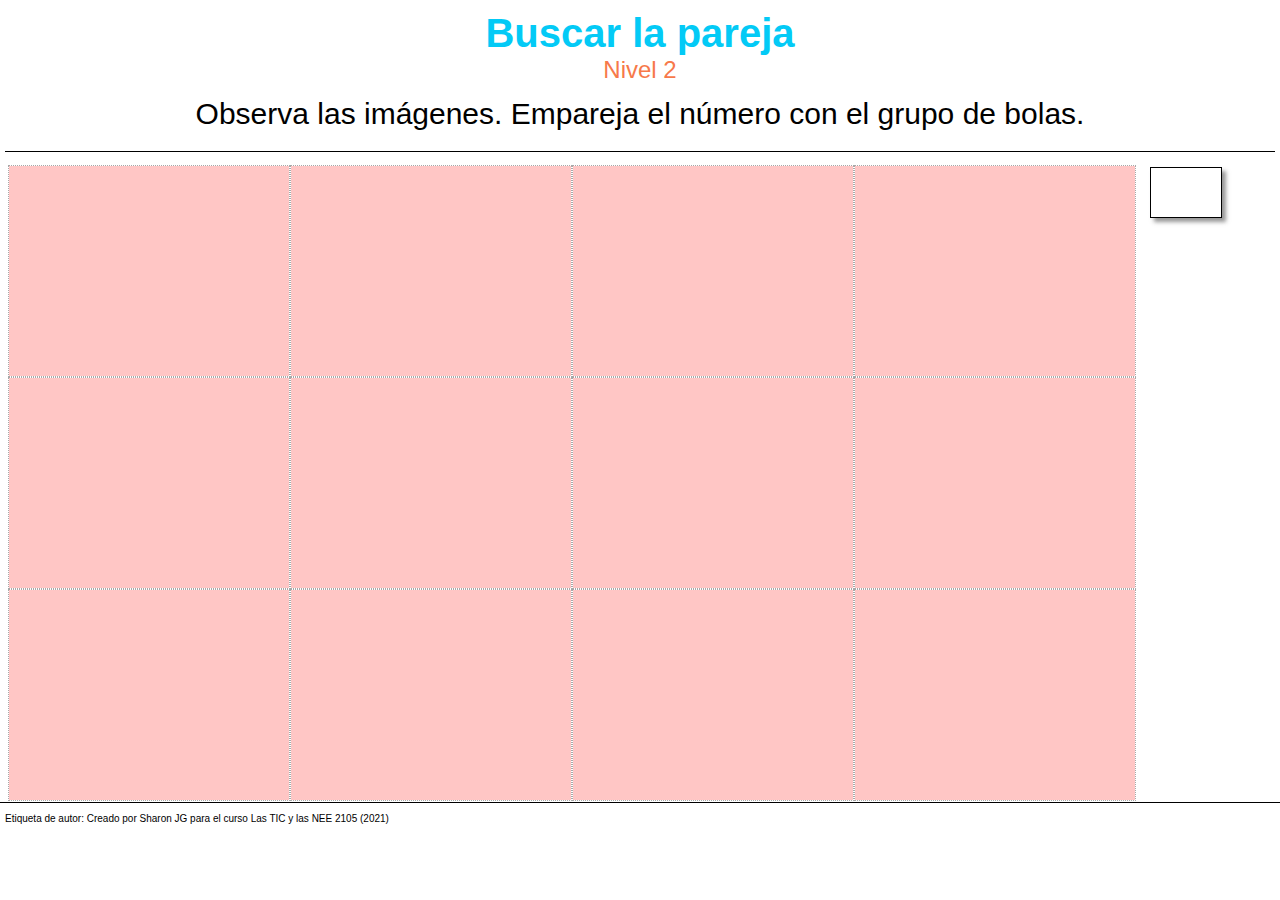
<file: PAREJA_lvl_2/PAREJA_lvl_2.htm>
<!DOCTYPE html>
<!--Created by Ardora - www.webardora.net-->
<!--ArdoraMemo-->
<!--bajo licencia Attribution-NonCommercial-NoDerivatives 4.0 International (CC BY-NC-ND 4.0)
para otros usos contacte con el autor-->
<html lang="es">
<head><meta charset="utf-8" /><title>Bascar la pareja - Nivel 2</title>
<link type="text/css" href="PAREJA_lvl_2_resources/css/ardoraMemo.css" rel="stylesheet" />
<script language="javascript" type="text/javascript" src="../ardoraFiles/js/jquery.js"></script>
<script language="javascript" type="text/javascript" src="../ardoraFiles/js/jquery-ui.min.js"></script>
<script language="javascript" type="text/javascript" src="../ardoraFiles/js/jquery.ui.touch-punch.min.js"></script>
<script language="javascript" type="text/javascript" src="PAREJA_lvl_2_resources/js/ardoraMemoCFG.js"></script>
<script language="javascript" type="text/javascript" src="PAREJA_lvl_2_resources/js/ardoraScorm.js"></script>
<script language="javascript" type="text/javascript" src="PAREJA_lvl_2_resources/js/ardoraMemo.js"></script>
<script language="javascript" type="text/javascript" src="PAREJA_lvl_2_resources/js/ardoraTab.js"></script>
</head>
<body onLoad="loadPage()" onbeforeunload="unloadPage()" onUnload="unloadPage()">
<div id="ardoraMain">
<audio id="audioEnu">
<source src="PAREJA_lvl_2_resources/media/Buscarpareja_nivel2.mp3" type="audio/mp3">
</audio>
<audio id="audioFelicitacion">
<source src="PAREJA_lvl_2_resources/media/felicidades.mp3" type="audio/mp3">
</audio>
<audio id="auMTA=">
<source src="PAREJA_lvl_2_resources/media/cinco.mp3" type="audio/mp3">
</audio>
<audio id="auMjA=">
<source src="PAREJA_lvl_2_resources/media/cinco.mp3" type="audio/mp3">
</audio>
<audio id="auMTE=">
<source src="PAREJA_lvl_2_resources/media/seis.mp3" type="audio/mp3">
</audio>
<audio id="auMjE=">
<source src="PAREJA_lvl_2_resources/media/seis.mp3" type="audio/mp3">
</audio>
<audio id="auMTI=">
<source src="PAREJA_lvl_2_resources/media/siete.mp3" type="audio/mp3">
</audio>
<audio id="auMjI=">
<source src="PAREJA_lvl_2_resources/media/siete.mp3" type="audio/mp3">
</audio>
<audio id="auMTM=">
<source src="PAREJA_lvl_2_resources/media/ocho.mp3" type="audio/mp3">
</audio>
<audio id="auMjM=">
<source src="PAREJA_lvl_2_resources/media/ocho.mp3" type="audio/mp3">
</audio>
<audio id="auMTQ=">
<source src="PAREJA_lvl_2_resources/media/nueve.mp3" type="audio/mp3">
</audio>
<audio id="auMjQ=">
<source src="PAREJA_lvl_2_resources/media/nueve.mp3" type="audio/mp3">
</audio>
<audio id="auMTU=">
<source src="PAREJA_lvl_2_resources/media/10.mp3" type="audio/mp3">
</audio>
<audio id="auMjU=">
<source src="PAREJA_lvl_2_resources/media/10.mp3" type="audio/mp3">
</audio>
<div id="ardoraEnu"><SPAN style="font-size:40px;color:#03CAF6"><b>Buscar la pareja</b></SPAN><br><SPAN style="font-size:24px;color:#F7794A">Nivel 2</SPAN><br><br><SPAN style="font-size:30px;color:#000000">Observa las imágenes. Empareja el número con el grupo de bolas.</SPAN><br><br></div>
  <div id="ardoraAct">
      <div id="ima11" class="imaCell">
        <div id="ima11_img" class="imaCell_img"></div>
      </div>
      <div id="ima12" class="imaCell">
        <div id="ima12_img" class="imaCell_img"></div>
      </div>
      <div id="ima13" class="imaCell">
        <div id="ima13_img" class="imaCell_img"></div>
      </div>
      <div id="ima14" class="imaCell">
        <div id="ima14_img" class="imaCell_img"></div>
      </div>
      <div id="ima21" class="imaCell">
        <div id="ima21_img" class="imaCell_img"></div>
      </div>
      <div id="ima22" class="imaCell">
        <div id="ima22_img" class="imaCell_img"></div>
      </div>
      <div id="ima23" class="imaCell">
        <div id="ima23_img" class="imaCell_img"></div>
      </div>
      <div id="ima24" class="imaCell">
        <div id="ima24_img" class="imaCell_img"></div>
      </div>
      <div id="ima31" class="imaCell">
        <div id="ima31_img" class="imaCell_img"></div>
      </div>
      <div id="ima32" class="imaCell">
        <div id="ima32_img" class="imaCell_img"></div>
      </div>
      <div id="ima33" class="imaCell">
        <div id="ima33_img" class="imaCell_img"></div>
      </div>
      <div id="ima34" class="imaCell">
        <div id="ima34_img" class="imaCell_img"></div>
      </div>
<canvas id="ardoraActCanvas" width="2px" height="2px"></canvas>
  </div>
<div id="ardoraTab">
  <canvas id="ardoraTabCanvas" width="70" height="49"></canvas>
</div></div>
<div id="ardoraAlumSCORM"><p></p></div>
<div id="ardoraAutor"><p>Etiqueta de autor: Creado por Sharon JG para el curso Las TIC y las NEE 2105 (2021)</p></div>
</body></html>
</file>
<file: index.css>
/* Created by ARDORA - http://www.webardora.net */
body{
font-family:Century Gothic, sans-serif;
background-image:url("images/cuadricula.gif");
background-position:center;
background-repeat:repeat;
background-color:#F9F9F7;
	text-align:justify; font-weight:normal;}
#cabecera{
	margin:0px;
	border-color:#000000;
	border-width:1px;
	border-style:solid;
	background-color:#0099FF;
	height:80px;
	padding:0px;
}
#cabecera h1{
	margin-top:0px;
	margin-bottom:0px;
	margin-left:5px;
	color:#FFFFFF;
	font-size:28px;
	width:60%;

}
#cabecera h2{
	margin-top:0px;
	margin-left:5px;
	margin-bottom:0px;
	color:#000000;
	font-size:18px;
	width:60%;
}
#cabecera h3{
	margin-top:5px;
	margin-right:5px;
	margin-bottom:0px;
	float:right;

}
#cabecera h4{
	margin-top:0px;
}
#cabecera h4 a{
	margin-top:0px;
	text-decoration: none;
	float:right;
	background:#0099FF;
	color:#FFFFFF;
	padding-left:10px;
	padding-right:10px;
	padding-bottom:4px;
	padding-top:0px;
}
#cabecera h4 a:hover{
	background:#FFFFFF;
	color:#0099FF;
	border:none;
	text-decoration: none;
}
#menu{
	margin-top:5px;
	border-color:#000000;
	border-width:1px;
	border-style:solid;
	background-color:#0099FF;
	padding:0px;
	float:left;
	width:15%;
}
#menu h1{
	margin-top:5px;
	margin-left:5px;
	margin-bottom:0px;
	color:#000000;
	font-size:18px;
	font-size:16px;
}
#menu a{
	margin-top:0px;
	margin-left:10px;
	margin-bottom:0px;
	margin-right:5px;
	background:#0099FF;
	color:#FFFFFF;
	text-decoration:none;
	font-size:14px;
}
#menu a:hover{
	background:#FFFFFF;
	color:#0099FF;
	border:none;
	text-decoration: none;
}
#areaContido{
	
	float:right;
	width:84%;
}
#areaContido h1{
	margin-top:5px;
	margin-left:5px;
	margin-right:5px;
	margin-bottom:0px;
	font-size:16px;
	font-weight:bold;
}
#areaContido h2{
	margin-left:5px;
	margin-right:5px;
	margin-top:0px;
	margin-bottom:0px;
	font-size:14px;
	font-weight:normal;
}

#areaContido p{
	margin:0px;
	padding:0px;
}
#areaContido a{
	color:#0099FF;
	text-decoration:none;
	margin-top:0px;
	margin-bottom:0px;
	font-size:14px;
}
#areaContido a:hover{
	background-color:#0099FF;
	color:#FFFFFF;
}
#areaApplet {
	margin-top:5px;
	margin-bottom:5px;
	border-color:#000000;
	border-width:1px;
	border-style:solid;
	background-color:#FFFFFF;
}
#areaApplet h3{
	margin-top:5px;
	margin-left:5px;
	margin-right:5px;
	margin-bottom:5px;
	font-size:12px;
	font-weight:normal;
}
.lista{display:list-item; list-style:none;}
#pie{
	margin-top:5px;
	border-color:#000000;
	border-width:1px;
	border-style:solid;
	background-color:#0099FF;
	padding:0px;
	clear:both;
}
#pie p{font-size:12px;margin:0px;}
#suggestPost{
top:0;left:0;
position: fixed;height:25px;width:25px;}
#suggestPost a:hover{
background-image:url(images/bAvaliaSE2.png);
height:25px;width:25px;}
#suggestPost a{cursor: pointer;
background-image:url(images/bAvaliaSE.png);
display:block;height:25px;width:25px;}
object{overflow:hidden;}
#backmodal{background-color:rgba(0,0,0, 0.5);text-align:center;}
#modalw{font-size: 20px;display: inline-table;margin-top:10%;padding: 25px;text-align:justify;font-family: sans-serif;background-color:rgba(255,255,255,1)}
#cancelbut, #okbut{border-radius:8px;font-size: 28px;color: white;margin-top: 10px; cursor: pointer;}
#cancelbut:hover, #okbut:hover{box-shadow: inset 0px 0px 20px rgba(0,0,0,1);}
#cancelbut{padding: 2px 5px 5px 5px;background-color: red;float: left;}
#okbut{padding: 2px 8px 5px 8px;background-color: green;float:right;s}
</file>
<file: Asocie_1/Asocie_1_resources/css/ardoraRel.css>
/*Creado con Ardora - www.webardora.net
bajo licencia Attribution-NonCommercial-NoDerivatives 4.0 International (CC BY-NC-ND 4.0)
para otros usos contacte con el autor*/
.ui-corner-all{ -webkit-border-radius: 0px; border-radius: 0px;}
body{background-color:black;}
#ardoraMain{ font-family:Verdana, Geneva, sans-serif; color: #F0F0F0; padding: 5px; position: relative;}
#ardoraEnu{ font-size: 12px; position: relative; padding: 5px; margin-bottom: 10px;
text-align: center;
border-bottom:thin;border-bottom-style:solid;
cursor:pointer;
}
#ardoraAlumSCORM{visibility: hidden;padding:0px;margin:0px;position: absolute;height: 15px;width: 250px;bottom: 0px;right: 0px;cursor: pointer;border-style: dotted;
border-width: 1px;-webkit-border-radius: 0px;-khtml-border-radius: 0px;border-radius: 0px;
-webkit-box-shadow: 4px 4px 4px rgba(50, 50, 50, 0.5);box-shadow: 4px 4px 4px rgba(50, 50, 50, 0.5);font-size: 10px;
background:rgba(255,86,88,0.5);}
#ardoraAlumSCORM p{padding:0px;margin:0px;padding-left: 2px;}
#buttonOk{ position: absolute; height: 70px; width: 70px; bottom: 0px; cursor: pointer;border-style: solid; border-width: 1px;
-webkit-border-radius: 0px;-khtml-border-radius: 0px;border-radius: 0px;
-webkit-box-shadow: 4px 4px 4px rgba(50, 50, 50, 0.5); box-shadow: 4px 4px 4px rgba(50, 50, 50, 0.5);}
#ardoraTabCanvas{width: 70px;border-style: solid;border-width: 1px;-webkit-border-radius: 0px;-khtml-border-radius: 0px;border-radius:0px;-webkit-box-shadow: 4px 4px 4px rgba(50, 50, 50, 0.5);box-shadow: 4px 4px 4px rgba(50,50,50,0.5);height:49px;} 
#ardoraActCanvas{z-index: 0; position: absolute; visibility:hidden;top:0; left:5px;}
#ardoraAct{position: relative; margin-right: 10px; padding: 5px; float: left;
}
#ardoraTab{width: 70px; height:320px;position: relative; visibility: visible;padding:5px;float:left;}
#ardoraAct{ width:860px;height:400px;overflow: hidden;}
#tableL{display: table;height: 100%;width:400px;position: relative;left:10px;float:left;}
#tableR{display: table;height: 100%;width:400px;position: relative;left:50px;float:left;}
.cell{display: table-cell;vertical-align: middle;}
#contenL, #contenR{height:auto;background:#FFFFFF;padding: 5px 5px 5px 10px;text-align: justify;font-size:12px;
border-style:solid;border-width:thin;border-radius:0px;
}
#contenL img{margin-top: 5px;}#contenR img{margin-top: 5px;} .butt{cursor:pointer}
#ardoraAutor{padding-left:5px; clear:both; font-size: 10px; border-top:thin; border-top-style:solid;}
</file>
<file: Asocie_2/Asocie_2_resources/css/ardoraRel.css>
/*Creado con Ardora - www.webardora.net
bajo licencia Attribution-NonCommercial-NoDerivatives 4.0 International (CC BY-NC-ND 4.0)
para otros usos contacte con el autor*/
.ui-corner-all{ -webkit-border-radius: 0px; border-radius: 0px;}
body{background-color:black;}
#ardoraMain{ font-family:Verdana, Geneva, sans-serif; color: #F0F0F0; padding: 5px; position: relative;}
#ardoraEnu{ font-size: 12px; position: relative; padding: 5px; margin-bottom: 10px;
text-align: center;
border-bottom:thin;border-bottom-style:solid;
cursor:pointer;
}
#ardoraAlumSCORM{visibility: hidden;padding:0px;margin:0px;position: absolute;height: 15px;width: 250px;bottom: 0px;right: 0px;cursor: pointer;border-style: dotted;
border-width: 1px;-webkit-border-radius: 0px;-khtml-border-radius: 0px;border-radius: 0px;
-webkit-box-shadow: 4px 4px 4px rgba(50, 50, 50, 0.5);box-shadow: 4px 4px 4px rgba(50, 50, 50, 0.5);font-size: 10px;
background:rgba(255,86,88,0.5);}
#ardoraAlumSCORM p{padding:0px;margin:0px;padding-left: 2px;}
#buttonOk{ position: absolute; height: 70px; width: 70px; bottom: 0px; cursor: pointer;border-style: solid; border-width: 1px;
-webkit-border-radius: 0px;-khtml-border-radius: 0px;border-radius: 0px;
-webkit-box-shadow: 4px 4px 4px rgba(50, 50, 50, 0.5); box-shadow: 4px 4px 4px rgba(50, 50, 50, 0.5);}
#ardoraActCanvas{z-index: 0; position: absolute; visibility:hidden;top:0; left:5px;}
#ardoraAct{position: relative; margin-right: 10px; padding: 5px; float: left;
}
#ardoraTab{width: 70px; height:320px;position: relative; visibility: visible;padding:5px;float:left;}
#ardoraAct{ width:860px;height:400px;overflow: hidden;}
#tableL{display: table;height: 100%;width:400px;position: relative;left:10px;float:left;}
#tableR{display: table;height: 100%;width:400px;position: relative;left:50px;float:left;}
.cell{display: table-cell;vertical-align: middle;}
#contenL, #contenR{height:auto;background:#FFFFFF;padding: 5px 5px 5px 10px;text-align: justify;font-size:20px;
border-style:solid;border-width:thin;border-radius:0px;
}
#contenL img{margin-top: 5px;}#contenR img{margin-top: 5px;} .butt{cursor:pointer}
#ardoraAutor{padding-left:5px; clear:both; font-size: 10px; border-top:thin; border-top-style:solid;}
</file>
<file: avalia/avalia.css>
#informe{margin:5px;padding:5px;border-style:solid;border-width:thin;border-color:#000000;font-family:Verdana, Arial, Helvetica, sans-serif;font-size:12px;}
#cabeceira{height:30px;border-bottom-width:thin;border-bottom-style:dotted;border-bottom-color:#000000;}
#titulo{font-size:24px;float:left;}
#data{font-size:12px;float:right;padding-top:0px;}
#tempoInicio{clear:both;text-align:right;margin-top:5px;margin-bottom:5px;}
#tempoFin{clear:both;text-align:right;margin-top:5px;margin-bottom:5px;}
table,td{border: 1px solid #CCC; border-collapse: collapse;font: small/1.5 "Tahoma", "Bitstream Vera Sans", Verdana, Helvetica, sans-serif;}
table{border:none;border:1px solid #CCC;}
thead th,
tbody th{background: #FFF url(images/th_bck.gif) repeat-x; color: #666;padding: 5px 10px;border-left: 1px solid #CCC;}
tbody th{background: #fafafb;border-top: 1px solid #CCC; text-align: left;font-weight: normal;}
tbody tr td{padding: 5px 10px;color: #666;}
tbody tr:hover{background: #FFF url(images/tr_bck.gif) repeat;}
tbody tr:hover td{color: #454545;}
tfoot td,
tfoot th{border-left: none;border-top: 1px solid #CCC;padding: 4px;background: #FFF url(foot_bck.gif) repeat;color: #666;}
caption{text-align: left;font-size: 120%;padding: 10px 0;color: #666;}
table a:link{color: #666;}
table a:visited{color: #666;}
table a:hover{color: #003366;text-decoration: none;}
table a:active{color: #003366;}
.hotspot { padding:1px; border-bottom:1px dotted #900; cursor:pointer}
#tt {position:absolute; display:block; background-color:#FFFFFF; width:100%;}
#info{color:#FFFFFF;}
</file>
<file: Evaluacion/Evaluacion_resources/css/ardorapanorama.css>
/*Creado con Ardora - www.webardora.net
bajo licencia Attribution-NonCommercial-NoDerivatives 4.0 International (CC BY-NC-ND 4.0)
para otros usos contacte con el autor*/
@font-face {font-family: "Ardora_arrows";src: url("fonts/ardoraArrows/Ardora_arrows.eot");src: local("?"), url("fonts/ardoraArrows/Ardora_arrows.woff") format("woff"),
url("fonts/ardoraArrows/Ardora_arrows.ttf") format("truetype"), url("fonts/ardoraArrows/Ardora_arrows.svg") format("svg");font-weight: normal;font-style: normal;}
#ardoraActCanvas{z-index: 0; position: absolute; visibility:hidden;top:0; left:5px;}
.ui-corner-all{ -webkit-border-radius: 4px; border-radius: 4px;}
body{background-color:black;overflow: hidden;}
#ardoraMain{color: #000000; padding: 5px; position: relative;}
#ardoraEnu{ font-family:Verdana, Geneva, sans-serif;font-size: 12px; position: relative; padding: 5px; margin-bottom: 10px;
text-align: justify;
}
area{cursor: pointer;}
#ardora_zoom {width:100%;margin:0;height:100%;}
a img {border:none;}
#zoomer{width:534px;height:400px;display:block;overflow:hidden;margin: 0 auto;border:1px #000000 solid;border-color:#000000; padding: 0px;}
#zoomer_image {display:block;position:absolute;}
#leftB{text-align: center;z-index:5; float: left;}
#leftB p{ width: 25px; padding:0; margin: 5px;  text-align: center; bottom: 5px; position: absolute;}
#rightB{ width:38px; text-align: center; z-index:5; float: right;}
#rightB p{ width: 25px; padding:0; margin: 5px; text-align: center; bottom: 5px; position: absolute;}
.butfont{ height:25px; font-family:"Ardora_arrows",Sans-Serif; font-size: 20px; cursor: pointer; border:1px #666;border-style:solid;color:#000000;background-color:#FFFFFF;
opacity:1;box-shadow: 2px 2px 2px rgba(50, 50, 50, 0.5); border-radius:4px; margin-right: 5px;}
.butfont:hover{box-shadow: 0px 0px 0px rgba(50, 50, 50, 0.5); color:#FFFFFF; background-color:#000000;}
</file>
<file: Panorama1/Panorama1_resources/css/ardorapanorama.css>
/*Creado con Ardora - www.webardora.net
bajo licencia Attribution-NonCommercial-NoDerivatives 4.0 International (CC BY-NC-ND 4.0)
para otros usos contacte con el autor*/
@font-face {font-family: "Ardora_arrows";src: url("fonts/ardoraArrows/Ardora_arrows.eot");src: local("?"), url("fonts/ardoraArrows/Ardora_arrows.woff") format("woff"),
url("fonts/ardoraArrows/Ardora_arrows.ttf") format("truetype"), url("fonts/ardoraArrows/Ardora_arrows.svg") format("svg");font-weight: normal;font-style: normal;}
#ardoraActCanvas{z-index: 0; position: absolute; visibility:hidden;top:0; left:5px;}
.ui-corner-all{ -webkit-border-radius: 4px; border-radius: 4px;}
body{background-color:black;overflow: hidden;}
#ardoraMain{color: #000000; padding: 5px; position: relative;}
#ardoraEnu{ font-family:Verdana, Geneva, sans-serif;font-size: 12px; position: relative; padding: 5px; margin-bottom: 10px;
text-align: center;
cursor:pointer;
}
area{cursor: pointer;}
#ardora_zoom {width:100%;margin:0;height:100%;}
a img {border:none;}
#zoomer{width:900px;height:400px;display:block;overflow:hidden;margin: 0 auto;border:1px #000000 solid;border-color:#000000; padding: 0px;}
#zoomer_image {display:block;position:absolute;}
#leftB{text-align: center;z-index:5; float: left;}
#leftB p{ width: 25px; padding:0; margin: 5px;  text-align: center; bottom: 5px; position: absolute;}
#rightB{ width:38px; text-align: center; z-index:5; float: right;}
#rightB p{ width: 25px; padding:0; margin: 5px; text-align: center; bottom: 5px; position: absolute;}
.butfont{ height:25px; font-family:"Ardora_arrows",Sans-Serif; font-size: 20px; cursor: pointer; border:1px #666;border-style:solid;color:#000000;background-color:#FFFFFF;
opacity:1;box-shadow: 2px 2px 2px rgba(50, 50, 50, 0.5); border-radius:4px; margin-right: 5px;}
.butfont:hover{box-shadow: 0px 0px 0px rgba(50, 50, 50, 0.5); color:#FFFFFF; background-color:#000000;}
</file>
<file: panorama2/panorama2_resources/css/ardorapanorama.css>
/*Creado con Ardora - www.webardora.net
bajo licencia Attribution-NonCommercial-NoDerivatives 4.0 International (CC BY-NC-ND 4.0)
para otros usos contacte con el autor*/
@font-face {font-family: "Ardora_arrows";src: url("fonts/ardoraArrows/Ardora_arrows.eot");src: local("?"), url("fonts/ardoraArrows/Ardora_arrows.woff") format("woff"),
url("fonts/ardoraArrows/Ardora_arrows.ttf") format("truetype"), url("fonts/ardoraArrows/Ardora_arrows.svg") format("svg");font-weight: normal;font-style: normal;}
#ardoraActCanvas{z-index: 0; position: absolute; visibility:hidden;top:0; left:5px;}
.ui-corner-all{ -webkit-border-radius: 4px; border-radius: 4px;}
body{background-color:black;overflow: hidden;}
#ardoraMain{color: #000000; padding: 5px; position: relative;}
#ardoraEnu{ font-family:Verdana, Geneva, sans-serif;font-size: 12px; position: relative; padding: 5px; margin-bottom: 10px;
text-align: center;
cursor:pointer;
}
#ardoraAutor{padding-left:5px; clear:both; font-size: 10px; border-top:thin; border-top-style:solid;}
area{cursor: pointer;}
#ardora_zoom {width:100%;margin:0;height:100%;}
a img {border:none;}
#zoomer{width:900px;height:400px;display:block;overflow:hidden;margin: 0 auto;border:1px #000000 solid;border-color:#000000; padding: 0px;}
#zoomer_image {display:block;position:absolute;}
#leftB{text-align: center;z-index:5; float: left;}
#leftB p{ width: 25px; padding:0; margin: 5px;  text-align: center; bottom: 5px; position: absolute;}
#rightB{ width:38px; text-align: center; z-index:5; float: right;}
#rightB p{ width: 25px; padding:0; margin: 5px; text-align: center; bottom: 5px; position: absolute;}
.butfont{ height:25px; font-family:"Ardora_arrows",Sans-Serif; font-size: 20px; cursor: pointer; border:1px #666;border-style:solid;color:#000000;background-color:#FFFFFF;
opacity:1;box-shadow: 2px 2px 2px rgba(50, 50, 50, 0.5); border-radius:4px; margin-right: 5px;}
.butfont:hover{box-shadow: 0px 0px 0px rgba(50, 50, 50, 0.5); color:#FFFFFF; background-color:#000000;}
</file>
<file: Pantalla_inicial/Pantalla_inicial_resources/css/ardorapanorama.css>
/*Creado con Ardora - www.webardora.net
bajo licencia Attribution-NonCommercial-NoDerivatives 4.0 International (CC BY-NC-ND 4.0)
para otros usos contacte con el autor*/
@font-face {font-family: "Ardora_arrows";src: url("fonts/ardoraArrows/Ardora_arrows.eot");src: local("?"), url("fonts/ardoraArrows/Ardora_arrows.woff") format("woff"),
url("fonts/ardoraArrows/Ardora_arrows.ttf") format("truetype"), url("fonts/ardoraArrows/Ardora_arrows.svg") format("svg");font-weight: normal;font-style: normal;}
#ardoraActCanvas{z-index: 0; position: absolute; visibility:hidden;top:0; left:5px;}
.ui-corner-all{ -webkit-border-radius: 4px; border-radius: 4px;}
body{background-color:black;overflow: hidden;}
#ardoraMain{color: #000000; padding: 5px; position: relative;}
#ardoraEnu{ font-family:Verdana, Geneva, sans-serif;font-size: 12px; position: relative; padding: 5px; margin-bottom: 10px;
text-align: center;
cursor:pointer;
}
area{cursor: pointer;}
#ardora_zoom {width:100%;margin:0;height:100%;}
a img {border:none;}
#zoomer{width:900px;height:400px;display:block;overflow:hidden;margin: 0 auto;border:1px #000000 solid;border-color:#000000; padding: 0px;}
#zoomer_image {display:block;position:absolute;}
#leftB{text-align: center;z-index:5; float: left;}
#leftB p{ width: 25px; padding:0; margin: 5px;  text-align: center; bottom: 5px; position: absolute;}
#rightB{ width:38px; text-align: center; z-index:5; float: right;}
#rightB p{ width: 25px; padding:0; margin: 5px; text-align: center; bottom: 5px; position: absolute;}
.butfont{ height:25px; font-family:"Ardora_arrows",Sans-Serif; font-size: 20px; cursor: pointer; border:1px #666;border-style:solid;color:#000000;background-color:#FFFFFF;
opacity:1;box-shadow: 2px 2px 2px rgba(50, 50, 50, 0.5); border-radius:4px; margin-right: 5px;}
.butfont:hover{box-shadow: 0px 0px 0px rgba(50, 50, 50, 0.5); color:#FFFFFF; background-color:#000000;}
</file>
<file: imagen_sonido2/imagen_sonido2_resources/css/ardoraSelIma.css>
/*Creado con Ardora - www.webardora.net
bajo licencia Attribution-NonCommercial-NoDerivatives 4.0 International (CC BY-NC-ND 4.0)
para otros usos contacte con el autor*/
/*! normalize.css v7.0.0 | MIT License | github.com/necolas/normalize.css */
html {line-height: 1.15;-ms-text-size-adjust: 100%;-webkit-text-size-adjust: 100%;}
body {margin: 0;}
article,aside,footer,header,nav,section {display: block;}
h1 {font-size: 2em;margin: 0.67em 0;}
figcaption,figure,main {display: block;}
figure {margin: 1em 40px;}
hr {box-sizing: content-box;height: 0;overflow: visible;}
pre {font-family: monospace, monospace;font-size: 1em;}
a {background-color: transparent;-webkit-text-decoration-skip: objects;}
abbr[title] {border-bottom: none;text-decoration: underline;text-decoration: underline dotted;}
b,strong {font-weight: inherit;}
b,strong {font-weight: bolder;}
code,kbd,samp {font-family: monospace, monospace;font-size: 1em;}
dfn {font-style: italic;}
mark {background-color: #ff0;color: #000;}
small {font-size: 80%;}
sub,sup {font-size: 75%;line-height: 0;position: relative;vertical-align: baseline;}
sub {bottom: -0.25em;}
sup {top: -0.5em;}
audio,video {display: inline-block;}
audio:not([controls]) {display: none;height: 0;}
img {border-style: none;}
svg:not(:root) {overflow: hidden;}
button,input,optgroup,select,textarea {font-family: sans-serif;font-size: 100%;line-height: 1.15;margin: 0;}
button,input {overflow: visible;}
button,select {text-transform: none;}
button,html [type="button"],[type="reset"],[type="submit"] {-webkit-appearance: button;}
button::-moz-focus-inner,[type="button"]::-moz-focus-inner,[type="reset"]::-moz-focus-inner,[type="submit"]::-moz-focus-inner {border-style: none;padding: 0;}
button:-moz-focusring,[type="button"]:-moz-focusring,[type="reset"]:-moz-focusring,[type="submit"]:-moz-focusring {outline: 1px dotted ButtonText;}
fieldset{padding: 0.35em 0.75em 0.625em;}
legend {box-sizing: border-box;color: inherit;display: table;max-width: 100%;padding: 0;white-space: normal;}
progress {display: inline-block;vertical-align: baseline;}
textarea {overflow: auto;}
[type="checkbox"],[type="radio"] {box-sizing: border-box;padding: 0;}
[type="number"]::-webkit-inner-spin-button,[type="number"]::-webkit-outer-spin-button {height: auto;}
[type="search"]{-webkit-appearance: textfield;outline-offset: -2px;}
[type="search"]::-webkit-search-cancel-button,[type="search"]::-webkit-search-decoration {-webkit-appearance: none;}
::-webkit-file-upload-button {-webkit-appearance: button;font: inherit;}
details,menu {display: block;}
summary {display: list-item;}
canvas {display: inline-block;}
template{display: none;}
[hidden]{display: none;}
/*!END normalize.css v7.0.0*/
.ui-corner-all{ -webkit-border-radius: 4px; border-radius: 4px;}
body{background-color:black;}
#ardoraMain{ font-family:Verdana, Geneva, sans-serif; color: #F0F0F0; padding: 5px; position: relative;}
#ardoraEnu{ font-size: 12px; position: relative; padding: 5px; margin-bottom: 10px;
text-align: center;
border-bottom:thin;border-bottom-style:solid;
cursor:pointer;
}
#ardoraAlumSCORM{visibility: hidden;padding:0px;margin:0px;position: absolute;height: 15px;width: 250px;bottom: 0px;right: 0px;cursor: pointer;border-style: dotted;
border-width: 1px;-webkit-border-radius: 4px;-khtml-border-radius: 4px;border-radius: 4px;
-webkit-box-shadow: 4px 4px 4px rgba(50, 50, 50, 0.5);box-shadow: 4px 4px 4px rgba(50, 50, 50, 0.5);font-size: 10px;
background:rgba(134,130,255,0.5);}
#ardoraAlumSCORM p{padding:0px;margin:0px;padding-left: 2px;}
#buttonOk{ position: absolute; height: 70px; width: 70px; bottom: 0px; cursor: pointer;border-style: solid; border-width: 1px;
-webkit-border-radius: 4px;-khtml-border-radius: 4px;border-radius: 4px;
-webkit-box-shadow: 4px 4px 4px rgba(50, 50, 50, 0.5); box-shadow: 4px 4px 4px rgba(50, 50, 50, 0.5);}
#ardoraTabCanvas{width: 70px;border-style: solid;border-width: 1px;-webkit-border-radius: 4px;-khtml-border-radius: 4px;border-radius:4px;-webkit-box-shadow: 4px 4px 4px rgba(50, 50, 50, 0.5);box-shadow: 4px 4px 4px rgba(50,50,50,0.5);height:49px;} 
#ardoraActCanvas{z-index: 0; position: absolute; visibility:hidden;top:0; left:5px;}
#ardoraAct{position: relative; margin-right: 10px; padding: 5px; float: left;
}
#ardoraTab{width: 70px;height:320px; position: relative; visibility: visible;padding:5px;float:left;}
#ardoraAutor{padding-left:5px; clear:both; font-size: 10px; border-top:thin; border-top-style:solid;}
#ardoraQuest{width:600px;font-size:30px; text-align: justify; padding: 0 5px 0 5px;font-family:Century Gothic, sans-serif;}
#ardoraBoard{background-repeat: no-repeat;font-size:10px; background-position: center;font-family:Verdana, Geneva, sans-serif;}
.bGame{list-style-type: none;width:350px;height:200px;text-align:center;cursor:pointer;
-webkit-border-radius:4px;-khtml-border-radius:4px;border-radius:4px;
border-style:dashed;border-width:2px; float:left;margin-left: 2px;background-repeat:no-repeat;background-position:center;padding:5px;margin:5px;}
.backbGame{position:absolute; bottom: 4px; opacity:1;width:345px;}
.backbGame p{opacity:1; text-align:center; margin:0px;}
ul{float: left;list-style-type: none;padding: 0; position: relative; left: 50%;}
li{float: left;position: relative; right: 50%;}
#ardoraBoard{width:600px;overflow:hidden;}
#ardoraQuest img{float: left; margin-right: 5px;}
#ardoraQuest img{float: left; margin-right: 5px;}
#bQuestSound{float:right; margin: 5px;cursor: pointer;}
</file>
<file: imagensonido1/imagensonido1_resources/css/ardoraSelIma.css>
/*Creado con Ardora - www.webardora.net
bajo licencia Attribution-NonCommercial-NoDerivatives 4.0 International (CC BY-NC-ND 4.0)
para otros usos contacte con el autor*/
/*! normalize.css v7.0.0 | MIT License | github.com/necolas/normalize.css */
html {line-height: 1.15;-ms-text-size-adjust: 100%;-webkit-text-size-adjust: 100%;}
body {margin: 0;}
article,aside,footer,header,nav,section {display: block;}
h1 {font-size: 2em;margin: 0.67em 0;}
figcaption,figure,main {display: block;}
figure {margin: 1em 40px;}
hr {box-sizing: content-box;height: 0;overflow: visible;}
pre {font-family: monospace, monospace;font-size: 1em;}
a {background-color: transparent;-webkit-text-decoration-skip: objects;}
abbr[title] {border-bottom: none;text-decoration: underline;text-decoration: underline dotted;}
b,strong {font-weight: inherit;}
b,strong {font-weight: bolder;}
code,kbd,samp {font-family: monospace, monospace;font-size: 1em;}
dfn {font-style: italic;}
mark {background-color: #ff0;color: #000;}
small {font-size: 80%;}
sub,sup {font-size: 75%;line-height: 0;position: relative;vertical-align: baseline;}
sub {bottom: -0.25em;}
sup {top: -0.5em;}
audio,video {display: inline-block;}
audio:not([controls]) {display: none;height: 0;}
img {border-style: none;}
svg:not(:root) {overflow: hidden;}
button,input,optgroup,select,textarea {font-family: sans-serif;font-size: 100%;line-height: 1.15;margin: 0;}
button,input {overflow: visible;}
button,select {text-transform: none;}
button,html [type="button"],[type="reset"],[type="submit"] {-webkit-appearance: button;}
button::-moz-focus-inner,[type="button"]::-moz-focus-inner,[type="reset"]::-moz-focus-inner,[type="submit"]::-moz-focus-inner {border-style: none;padding: 0;}
button:-moz-focusring,[type="button"]:-moz-focusring,[type="reset"]:-moz-focusring,[type="submit"]:-moz-focusring {outline: 1px dotted ButtonText;}
fieldset{padding: 0.35em 0.75em 0.625em;}
legend {box-sizing: border-box;color: inherit;display: table;max-width: 100%;padding: 0;white-space: normal;}
progress {display: inline-block;vertical-align: baseline;}
textarea {overflow: auto;}
[type="checkbox"],[type="radio"] {box-sizing: border-box;padding: 0;}
[type="number"]::-webkit-inner-spin-button,[type="number"]::-webkit-outer-spin-button {height: auto;}
[type="search"]{-webkit-appearance: textfield;outline-offset: -2px;}
[type="search"]::-webkit-search-cancel-button,[type="search"]::-webkit-search-decoration {-webkit-appearance: none;}
::-webkit-file-upload-button {-webkit-appearance: button;font: inherit;}
details,menu {display: block;}
summary {display: list-item;}
canvas {display: inline-block;}
template{display: none;}
[hidden]{display: none;}
/*!END normalize.css v7.0.0*/
.ui-corner-all{ -webkit-border-radius: 0px; border-radius: 0px;}
body{background-color:black;}
#ardoraMain{ font-family:Verdana, Geneva, sans-serif; color: #F0F0F0; padding: 5px; position: relative;}
#ardoraEnu{ font-size: 12px; position: relative; padding: 5px; margin-bottom: 10px;
text-align: center;
border-bottom:thin;border-bottom-style:solid;
cursor:pointer;
}
#ardoraAlumSCORM{visibility: hidden;padding:0px;margin:0px;position: absolute;height: 15px;width: 250px;bottom: 0px;right: 0px;cursor: pointer;border-style: dotted;
border-width: 1px;-webkit-border-radius: 0px;-khtml-border-radius: 0px;border-radius: 0px;
-webkit-box-shadow: 4px 4px 4px rgba(50, 50, 50, 0.5);box-shadow: 4px 4px 4px rgba(50, 50, 50, 0.5);font-size: 10px;
background:rgba(134,130,225,0.5);}
#ardoraAlumSCORM p{padding:0px;margin:0px;padding-left: 2px;}
#buttonOk{ position: absolute; height: 70px; width: 70px; bottom: 0px; cursor: pointer;border-style: solid; border-width: 1px;
-webkit-border-radius: 0px;-khtml-border-radius: 0px;border-radius: 0px;
-webkit-box-shadow: 4px 4px 4px rgba(50, 50, 50, 0.5); box-shadow: 4px 4px 4px rgba(50, 50, 50, 0.5);}
#ardoraTabCanvas{width: 70px;border-style: solid;border-width: 1px;-webkit-border-radius: 0px;-khtml-border-radius: 0px;border-radius:0px;-webkit-box-shadow: 4px 4px 4px rgba(50, 50, 50, 0.5);box-shadow: 4px 4px 4px rgba(50,50,50,0.5);height:49px;} 
#ardoraActCanvas{z-index: 0; position: absolute; visibility:hidden;top:0; left:5px;}
#ardoraAct{position: relative; margin-right: 10px; padding: 5px; float: left;
}
#ardoraTab{width: 70px;height:320px; position: relative; visibility: visible;padding:5px;float:left;}
#ardoraAutor{padding-left:5px; clear:both; font-size: 10px; border-top:thin; border-top-style:solid;}
#ardoraQuest{width:400px;font-size:30px; text-align: justify; padding: 0 5px 0 5px;font-family:Century Gothic, sans-serif;}
#ardoraBoard{background-repeat: no-repeat;font-size:10px; background-position: center;font-family:Verdana, Geneva, sans-serif;}
.bGame{list-style-type: none;width:350px;height:200px;text-align:center;cursor:pointer;
-webkit-border-radius:0px;-khtml-border-radius:0px;border-radius:0px;
border-style:dashed;border-width:2px; float:left;margin-left: 2px;background-repeat:no-repeat;background-position:center;padding:5px;margin:5px;}
.backbGame{position:absolute; bottom: 4px; opacity:1;width:345px;}
.backbGame p{opacity:1; text-align:center; margin:0px;}
ul{float: left;list-style-type: none;padding: 0; position: relative; left: 50%;}
li{float: left;position: relative; right: 50%;}
#ardoraBoard{width:400px;overflow:hidden;}
#ardoraQuest img{float: left; margin-right: 5px;}
#ardoraQuest img{float: left; margin-right: 5px;}
#bQuestSound{float:right; margin: 5px;cursor: pointer;}
</file>
<file: PAREJA_lvl_1/PAREJA_lvl_1_resources/css/ardoraMemo.css>
/*Creado con Ardora - www.webardora.net
bajo licencia Attribution-NonCommercial-NoDerivatives 4.0 International (CC BY-NC-ND 4.0)
para otros usos contacte con el autor*/
/*! normalize.css v7.0.0 | MIT License | github.com/necolas/normalize.css */
html {line-height: 1.15;-ms-text-size-adjust: 100%;-webkit-text-size-adjust: 100%;}
body {margin: 0;}
article,aside,footer,header,nav,section {display: block;}
h1 {font-size: 2em;margin: 0.67em 0;}
figcaption,figure,main {display: block;}
figure {margin: 1em 40px;}
hr {box-sizing: content-box;height: 0;overflow: visible;}
pre {font-family: monospace, monospace;font-size: 1em;}
a {background-color: transparent;-webkit-text-decoration-skip: objects;}
abbr[title] {border-bottom: none;text-decoration: underline;text-decoration: underline dotted;}
b,strong {font-weight: inherit;}
b,strong {font-weight: bolder;}
code,kbd,samp {font-family: monospace, monospace;font-size: 1em;}
dfn {font-style: italic;}
mark {background-color: #ff0;color: #000;}
small {font-size: 80%;}
sub,sup {font-size: 75%;line-height: 0;position: relative;vertical-align: baseline;}
sub {bottom: -0.25em;}
sup {top: -0.5em;}
audio,video {display: inline-block;}
audio:not([controls]) {display: none;height: 0;}
img {border-style: none;}
svg:not(:root) {overflow: hidden;}
button,input,optgroup,select,textarea {font-family: sans-serif;font-size: 100%;line-height: 1.15;margin: 0;}
button,input {overflow: visible;}
button,select {text-transform: none;}
button,html [type="button"],[type="reset"],[type="submit"] {-webkit-appearance: button;}
button::-moz-focus-inner,[type="button"]::-moz-focus-inner,[type="reset"]::-moz-focus-inner,[type="submit"]::-moz-focus-inner {border-style: none;padding: 0;}
button:-moz-focusring,[type="button"]:-moz-focusring,[type="reset"]:-moz-focusring,[type="submit"]:-moz-focusring {outline: 1px dotted ButtonText;}
fieldset{padding: 0.35em 0.75em 0.625em;}
legend {box-sizing: border-box;color: inherit;display: table;max-width: 100%;padding: 0;white-space: normal;}
progress {display: inline-block;vertical-align: baseline;}
textarea {overflow: auto;}
[type="checkbox"],[type="radio"] {box-sizing: border-box;padding: 0;}
[type="number"]::-webkit-inner-spin-button,[type="number"]::-webkit-outer-spin-button {height: auto;}
[type="search"]{-webkit-appearance: textfield;outline-offset: -2px;}
[type="search"]::-webkit-search-cancel-button,[type="search"]::-webkit-search-decoration {-webkit-appearance: none;}
::-webkit-file-upload-button {-webkit-appearance: button;font: inherit;}
details,menu {display: block;}
summary {display: list-item;}
canvas {display: inline-block;}
template{display: none;}
[hidden]{display: none;}
/*!END normalize.css v7.0.0*/
.ui-corner-all{ -webkit-border-radius: 0px; border-radius: 0px;}
body{background-color:black;}
#ardoraMain{ font-family:Century Gothic, sans-serif; color: #F0F0F0; padding: 5px; position: relative;}
#ardoraEnu{ font-size: 12px; position: relative; padding: 5px; margin-bottom: 10px;
text-align: center;
border-bottom:thin;border-bottom-style:solid;
cursor:pointer;
}
#ardoraAlumSCORM{visibility: hidden;padding:0px;margin:0px;position: absolute;height: 15px;width: 250px;bottom: 0px;right: 0px;cursor: pointer;border-style: dotted;
border-width: 1px;-webkit-border-radius: 0px;-khtml-border-radius: 0px;border-radius: 0px;
-webkit-box-shadow: 4px 4px 4px rgba(50, 50, 50, 0.5);box-shadow: 4px 4px 4px rgba(50, 50, 50, 0.5);font-size: 10px;
background:rgba(247,121,74,0.5);}
#ardoraAlumSCORM p{padding:0px;margin:0px;padding-left: 2px;}
#ardoraTabCanvas{width: 70px;border-style: solid;border-width: 1px;-webkit-border-radius: 0px;-khtml-border-radius: 0px;border-radius:0px;-webkit-box-shadow: 4px 4px 4px rgba(50, 50, 50, 0.5);box-shadow: 4px 4px 4px rgba(50,50,50,0.5);height:49px;} 
#ardoraActCanvas{z-index: 0; position: absolute; visibility:hidden;top:0; left:5px;}
#ardoraAct{position: relative; margin-right: 10px; padding: 5px; float: left;opacity:0;
}
#ardoraTab{width: 70px;height:320px; position: relative; visibility: visible;padding:5px;float:left;}
#ima11{top:3px;left:3px;}
#ima12{top:3px;left:272px;}
#ima13{top:3px;left:541px;}
#ima14{top:3px;left:810px;}
#ima15{top:3px;left:1079px;}
#ima21{top:205px;left:3px;}
#ima22{top:205px;left:272px;}
#ima23{top:205px;left:541px;}
#ima24{top:205px;left:810px;}
#ima25{top:205px;left:1079px;}
.imaCell_img{ display: table-cell; vertical-align: middle;cursor: pointer;width:100%; height: 100%;}
#ardoraAct{ width:1335px; height:400px;position: relative; margin-right: 10px; padding: 5px; float: left;
}
.imaCell{display:  table; text-align: center; -webkit-border-radius:0px;-khtml-border-radius: 0px;border-radius: 0px;
position:  absolute; border-color: black; border-style: dotted; border-width: 1px;
width:267px; height: 200px;background-position: center; background-repeat: no-repeat;
}
.imaCell p{position:absolute; bottom: 0px; left:3px; width:264px; z-index: 0; opacity: 0; cursor: pointer;font-size:40px;
background:rgba(255,255,255,0.7);}
#ardoraAutor{padding-left:5px; clear:both; font-size: 10px; border-top:thin; border-top-style:solid;};
</file>
<file: PAREJA_lvl_2/PAREJA_lvl_2_resources/css/ardoraMemo.css>
/*Creado con Ardora - www.webardora.net
bajo licencia Attribution-NonCommercial-NoDerivatives 4.0 International (CC BY-NC-ND 4.0)
para otros usos contacte con el autor*/
/*! normalize.css v7.0.0 | MIT License | github.com/necolas/normalize.css */
html {line-height: 1.15;-ms-text-size-adjust: 100%;-webkit-text-size-adjust: 100%;}
body {margin: 0;}
article,aside,footer,header,nav,section {display: block;}
h1 {font-size: 2em;margin: 0.67em 0;}
figcaption,figure,main {display: block;}
figure {margin: 1em 40px;}
hr {box-sizing: content-box;height: 0;overflow: visible;}
pre {font-family: monospace, monospace;font-size: 1em;}
a {background-color: transparent;-webkit-text-decoration-skip: objects;}
abbr[title] {border-bottom: none;text-decoration: underline;text-decoration: underline dotted;}
b,strong {font-weight: inherit;}
b,strong {font-weight: bolder;}
code,kbd,samp {font-family: monospace, monospace;font-size: 1em;}
dfn {font-style: italic;}
mark {background-color: #ff0;color: #000;}
small {font-size: 80%;}
sub,sup {font-size: 75%;line-height: 0;position: relative;vertical-align: baseline;}
sub {bottom: -0.25em;}
sup {top: -0.5em;}
audio,video {display: inline-block;}
audio:not([controls]) {display: none;height: 0;}
img {border-style: none;}
svg:not(:root) {overflow: hidden;}
button,input,optgroup,select,textarea {font-family: sans-serif;font-size: 100%;line-height: 1.15;margin: 0;}
button,input {overflow: visible;}
button,select {text-transform: none;}
button,html [type="button"],[type="reset"],[type="submit"] {-webkit-appearance: button;}
button::-moz-focus-inner,[type="button"]::-moz-focus-inner,[type="reset"]::-moz-focus-inner,[type="submit"]::-moz-focus-inner {border-style: none;padding: 0;}
button:-moz-focusring,[type="button"]:-moz-focusring,[type="reset"]:-moz-focusring,[type="submit"]:-moz-focusring {outline: 1px dotted ButtonText;}
fieldset{padding: 0.35em 0.75em 0.625em;}
legend {box-sizing: border-box;color: inherit;display: table;max-width: 100%;padding: 0;white-space: normal;}
progress {display: inline-block;vertical-align: baseline;}
textarea {overflow: auto;}
[type="checkbox"],[type="radio"] {box-sizing: border-box;padding: 0;}
[type="number"]::-webkit-inner-spin-button,[type="number"]::-webkit-outer-spin-button {height: auto;}
[type="search"]{-webkit-appearance: textfield;outline-offset: -2px;}
[type="search"]::-webkit-search-cancel-button,[type="search"]::-webkit-search-decoration {-webkit-appearance: none;}
::-webkit-file-upload-button {-webkit-appearance: button;font: inherit;}
details,menu {display: block;}
summary {display: list-item;}
canvas {display: inline-block;}
template{display: none;}
[hidden]{display: none;}
/*!END normalize.css v7.0.0*/
.ui-corner-all{ -webkit-border-radius: 0px; border-radius: 0px;}
body{background-color:black;}
#ardoraMain{ font-family:Century Gothic, sans-serif; color: #F0F0F0; padding: 5px; position: relative;}
#ardoraEnu{ font-size: 12px; position: relative; padding: 5px; margin-bottom: 10px;
text-align: center;
border-bottom:thin;border-bottom-style:solid;
cursor:pointer;
}
#ardoraAlumSCORM{visibility: hidden;padding:0px;margin:0px;position: absolute;height: 15px;width: 250px;bottom: 0px;right: 0px;cursor: pointer;border-style: dotted;
border-width: 1px;-webkit-border-radius: 0px;-khtml-border-radius: 0px;border-radius: 0px;
-webkit-box-shadow: 4px 4px 4px rgba(50, 50, 50, 0.5);box-shadow: 4px 4px 4px rgba(50, 50, 50, 0.5);font-size: 10px;
background:rgba(254,121,74,0.5);}
#ardoraAlumSCORM p{padding:0px;margin:0px;padding-left: 2px;}
#ardoraTabCanvas{width: 70px;border-style: solid;border-width: 1px;-webkit-border-radius: 0px;-khtml-border-radius: 0px;border-radius:0px;-webkit-box-shadow: 4px 4px 4px rgba(50, 50, 50, 0.5);box-shadow: 4px 4px 4px rgba(50,50,50,0.5);height:49px;} 
#ardoraActCanvas{z-index: 0; position: absolute; visibility:hidden;top:0; left:5px;}
#ardoraAct{position: relative; margin-right: 10px; padding: 5px; float: left;opacity:0;
}
#ardoraTab{width: 70px;height:320px; position: relative; visibility: visible;padding:5px;float:left;}
#ima11{top:3px;left:3px;}
#ima12{top:3px;left:285px;}
#ima13{top:3px;left:567px;}
#ima14{top:3px;left:849px;}
#ima21{top:215px;left:3px;}
#ima22{top:215px;left:285px;}
#ima23{top:215px;left:567px;}
#ima24{top:215px;left:849px;}
#ima31{top:427px;left:3px;}
#ima32{top:427px;left:285px;}
#ima33{top:427px;left:567px;}
#ima34{top:427px;left:849px;}
.imaCell_img{ display: table-cell; vertical-align: middle;cursor: pointer;width:100%; height: 100%;}
#ardoraAct{ width:1120px; height:630px;position: relative; margin-right: 10px; padding: 5px; float: left;
}
.imaCell{display:  table; text-align: center; -webkit-border-radius:0px;-khtml-border-radius: 0px;border-radius: 0px;
position:  absolute; border-color: black; border-style: dotted; border-width: 1px;
width:280px; height: 210px;background-position: center; background-repeat: no-repeat;
}
.imaCell p{position:absolute; bottom: 0px; left:3px; width:277px; z-index: 0; opacity: 0; cursor: pointer;font-size:20px;
background:rgba(255,255,255,0.7);}
#ardoraAutor{padding-left:5px; clear:both; font-size: 10px; border-top:thin; border-top-style:solid;};
</file>
